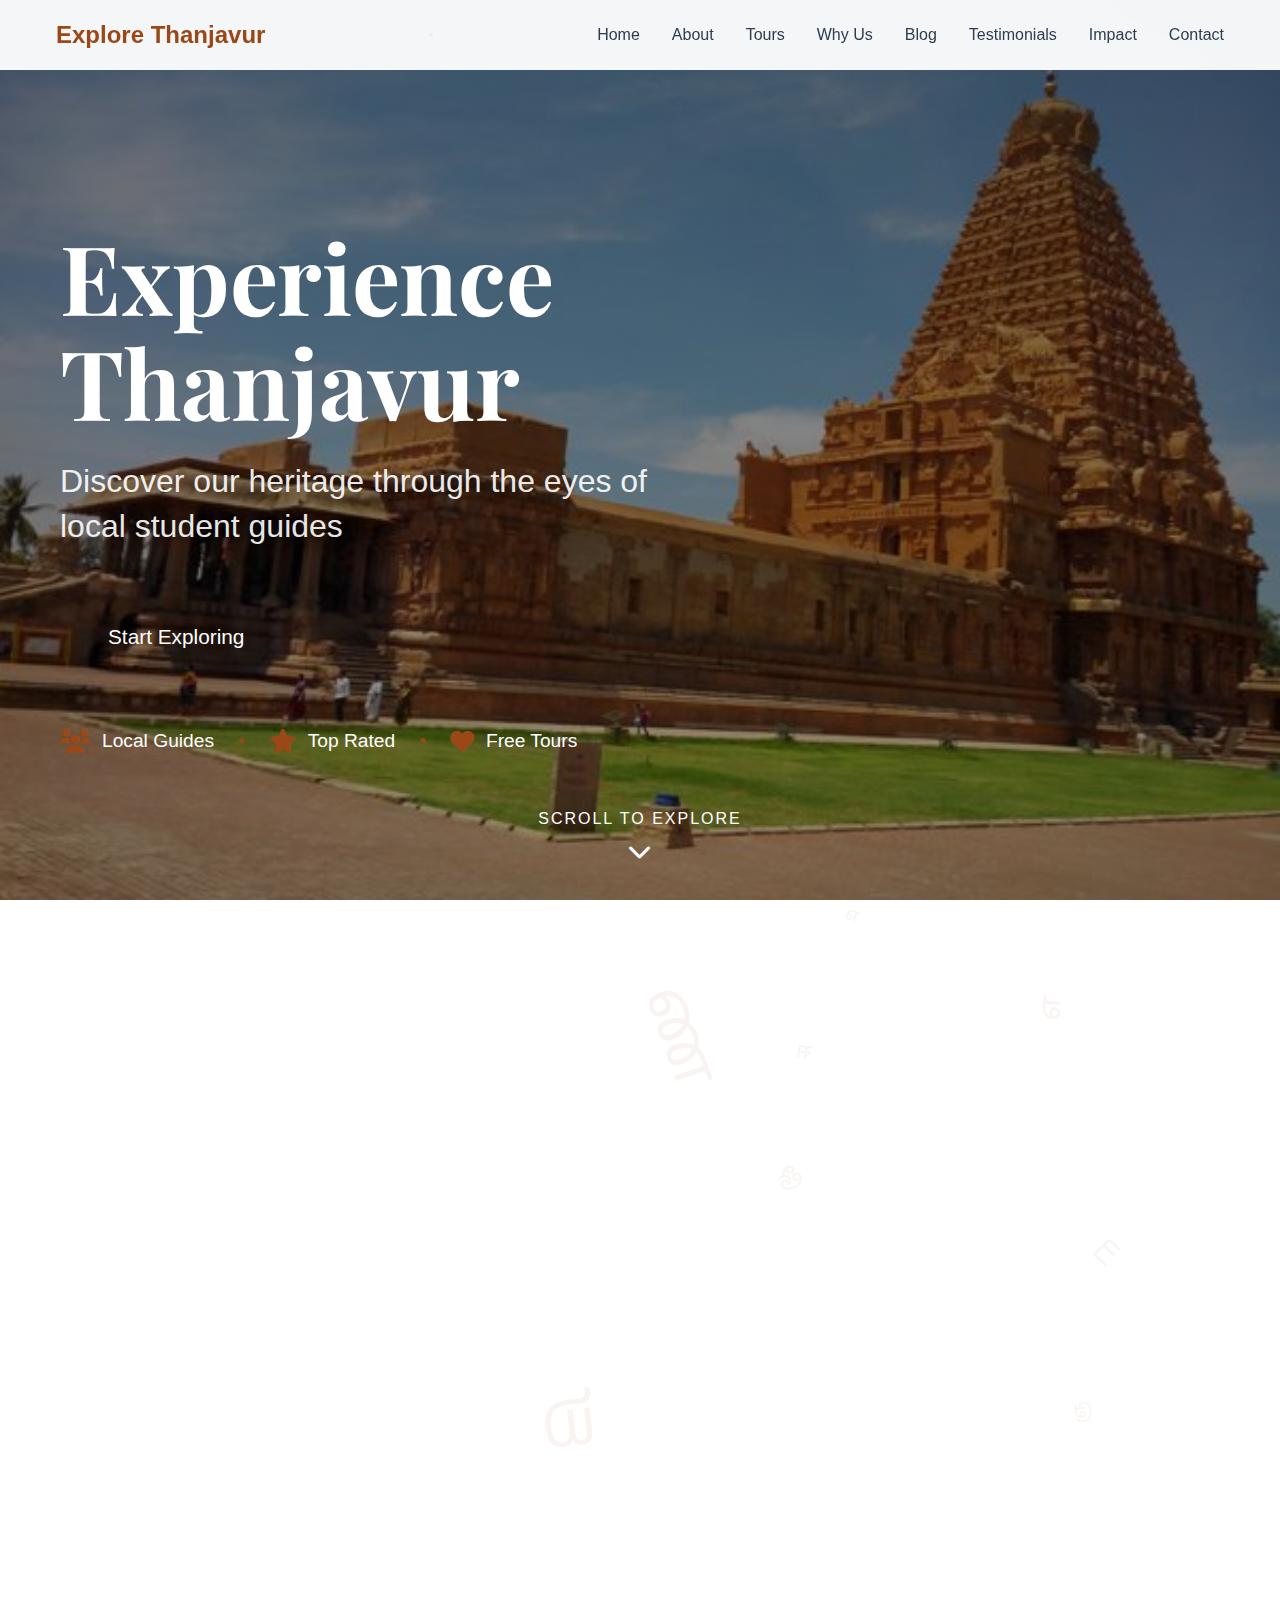
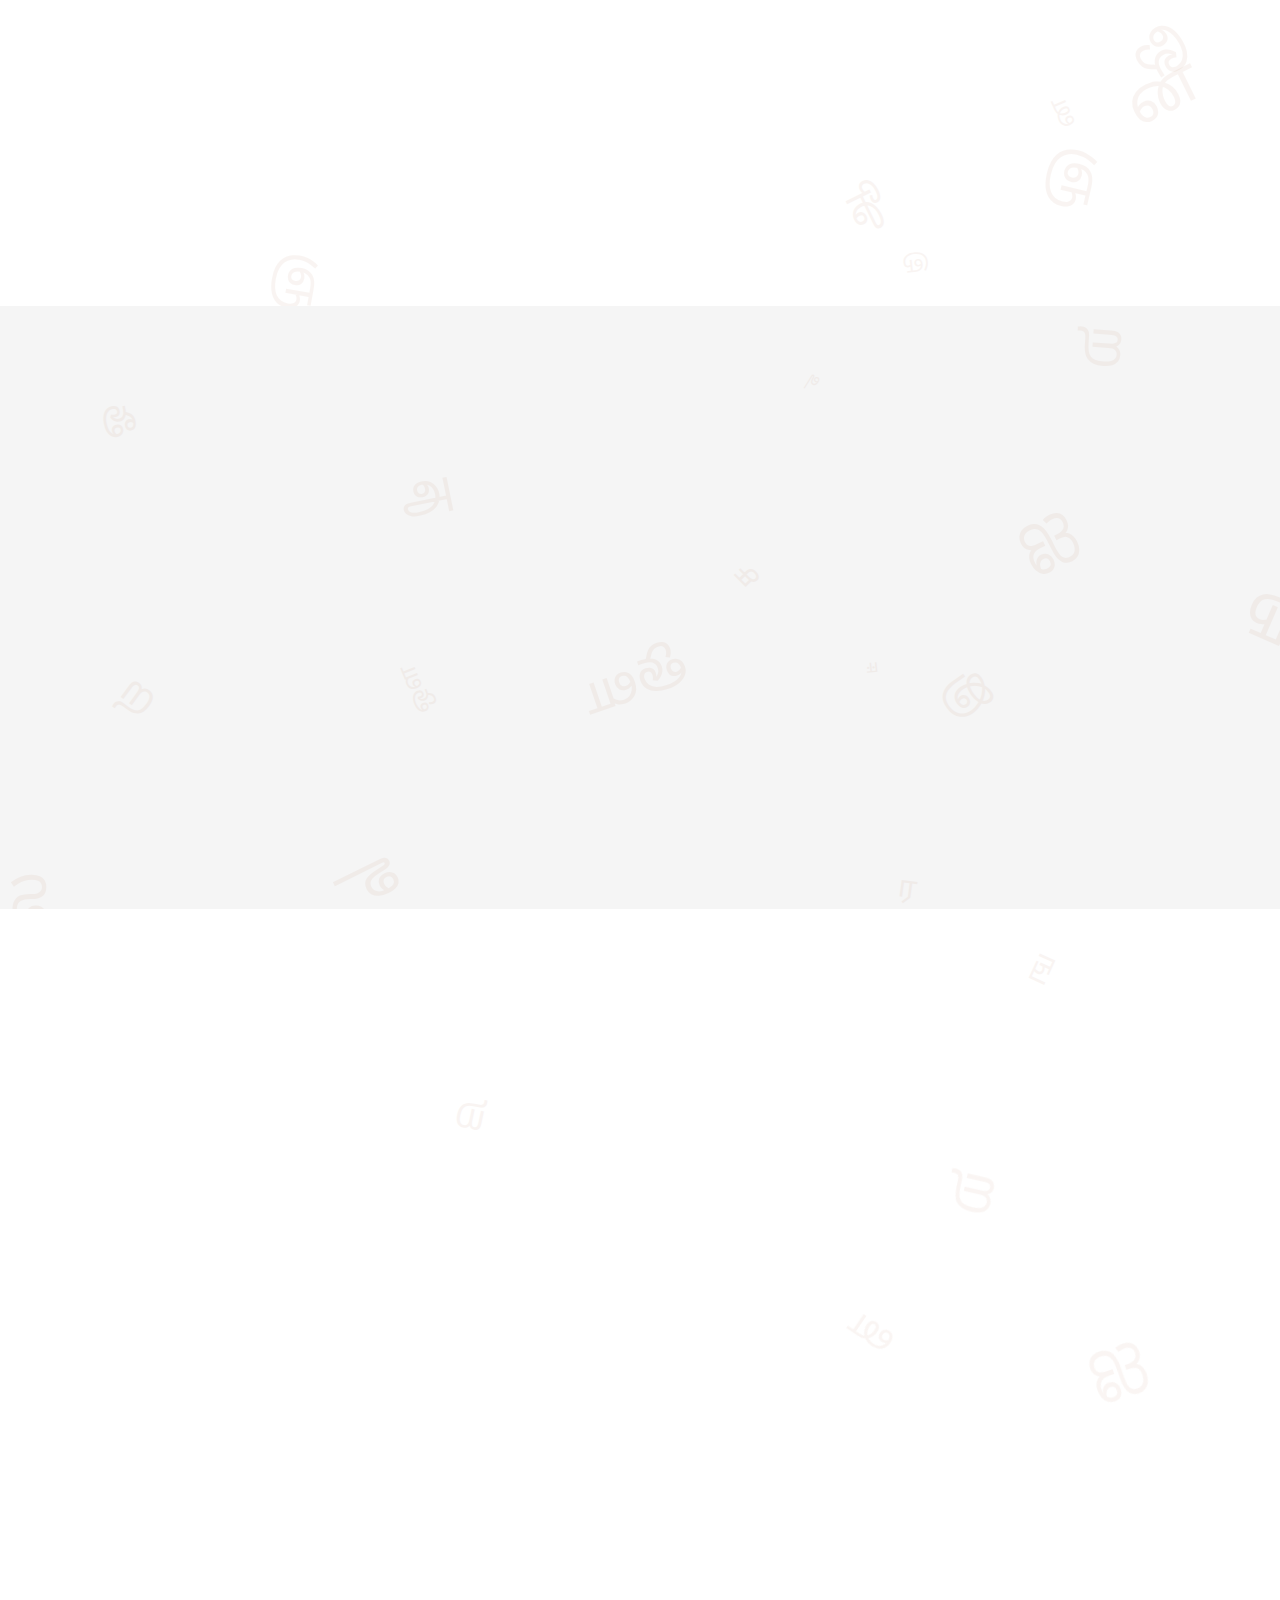
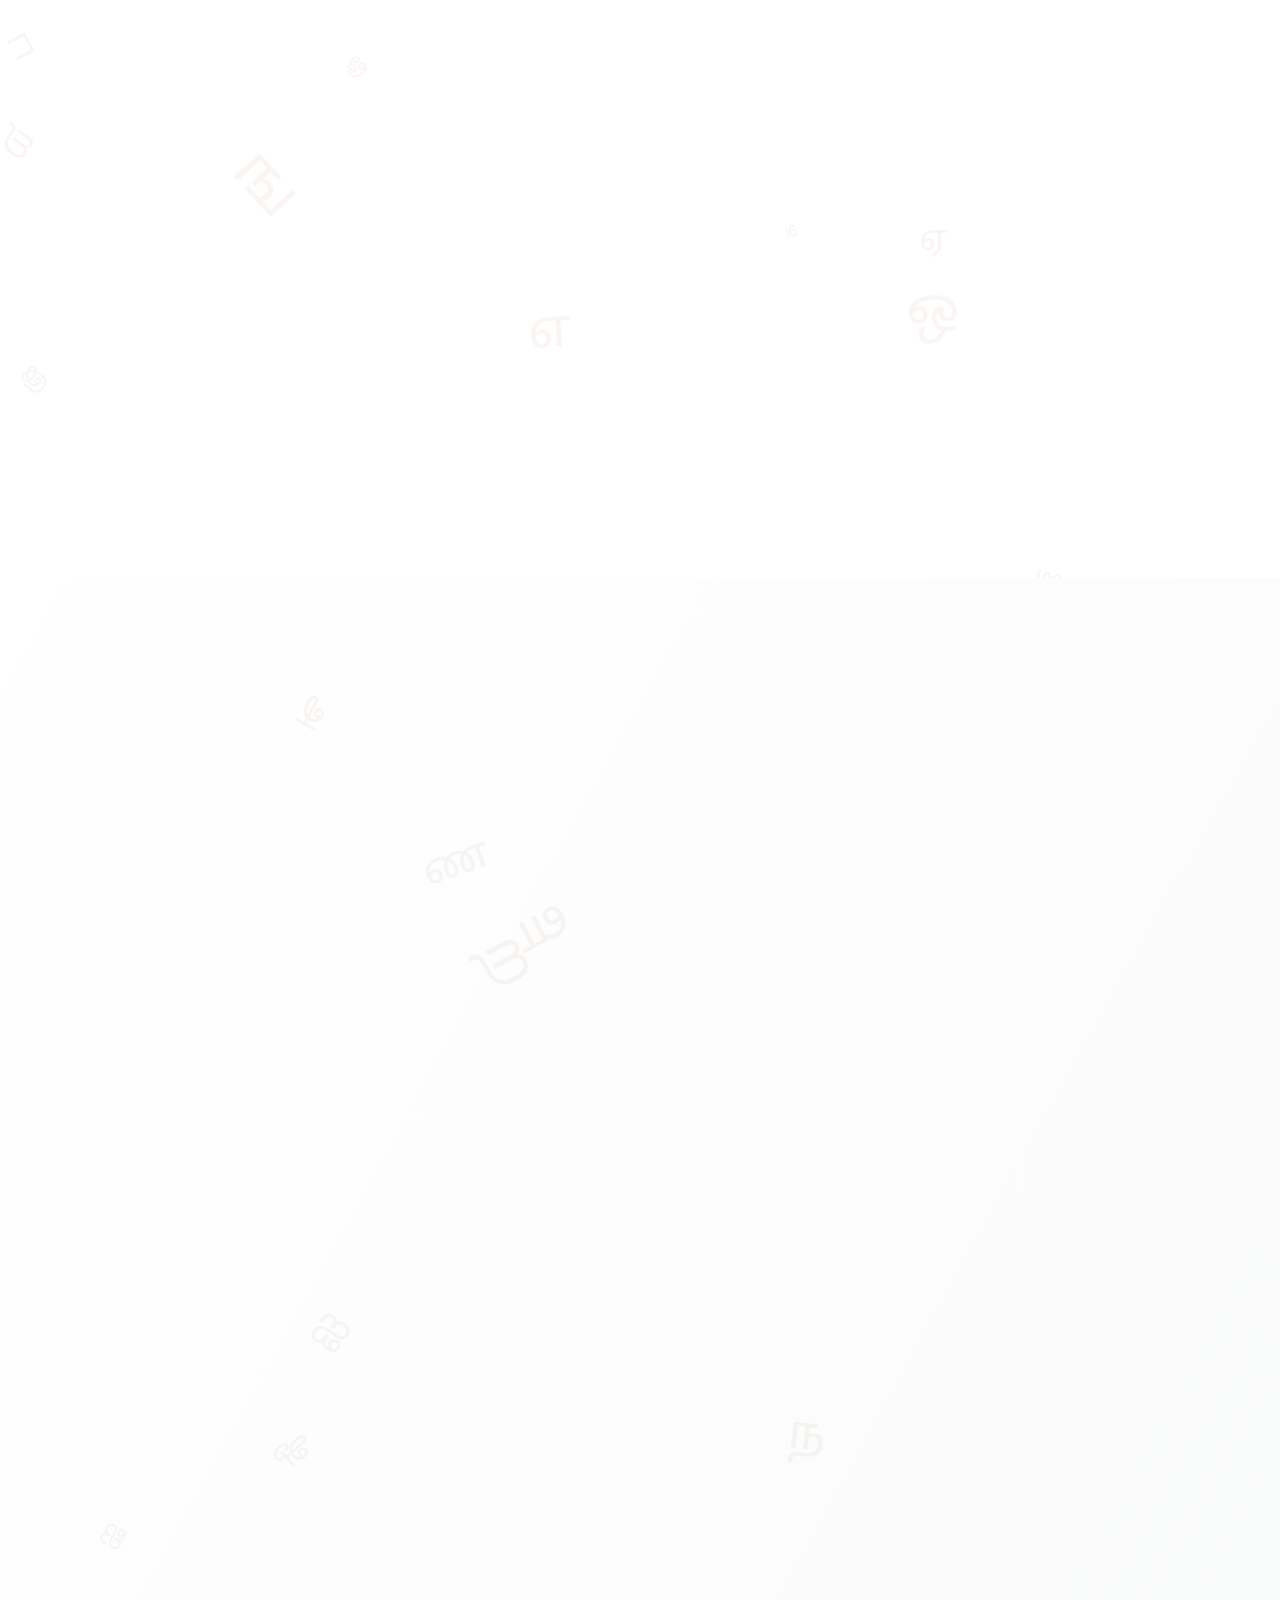
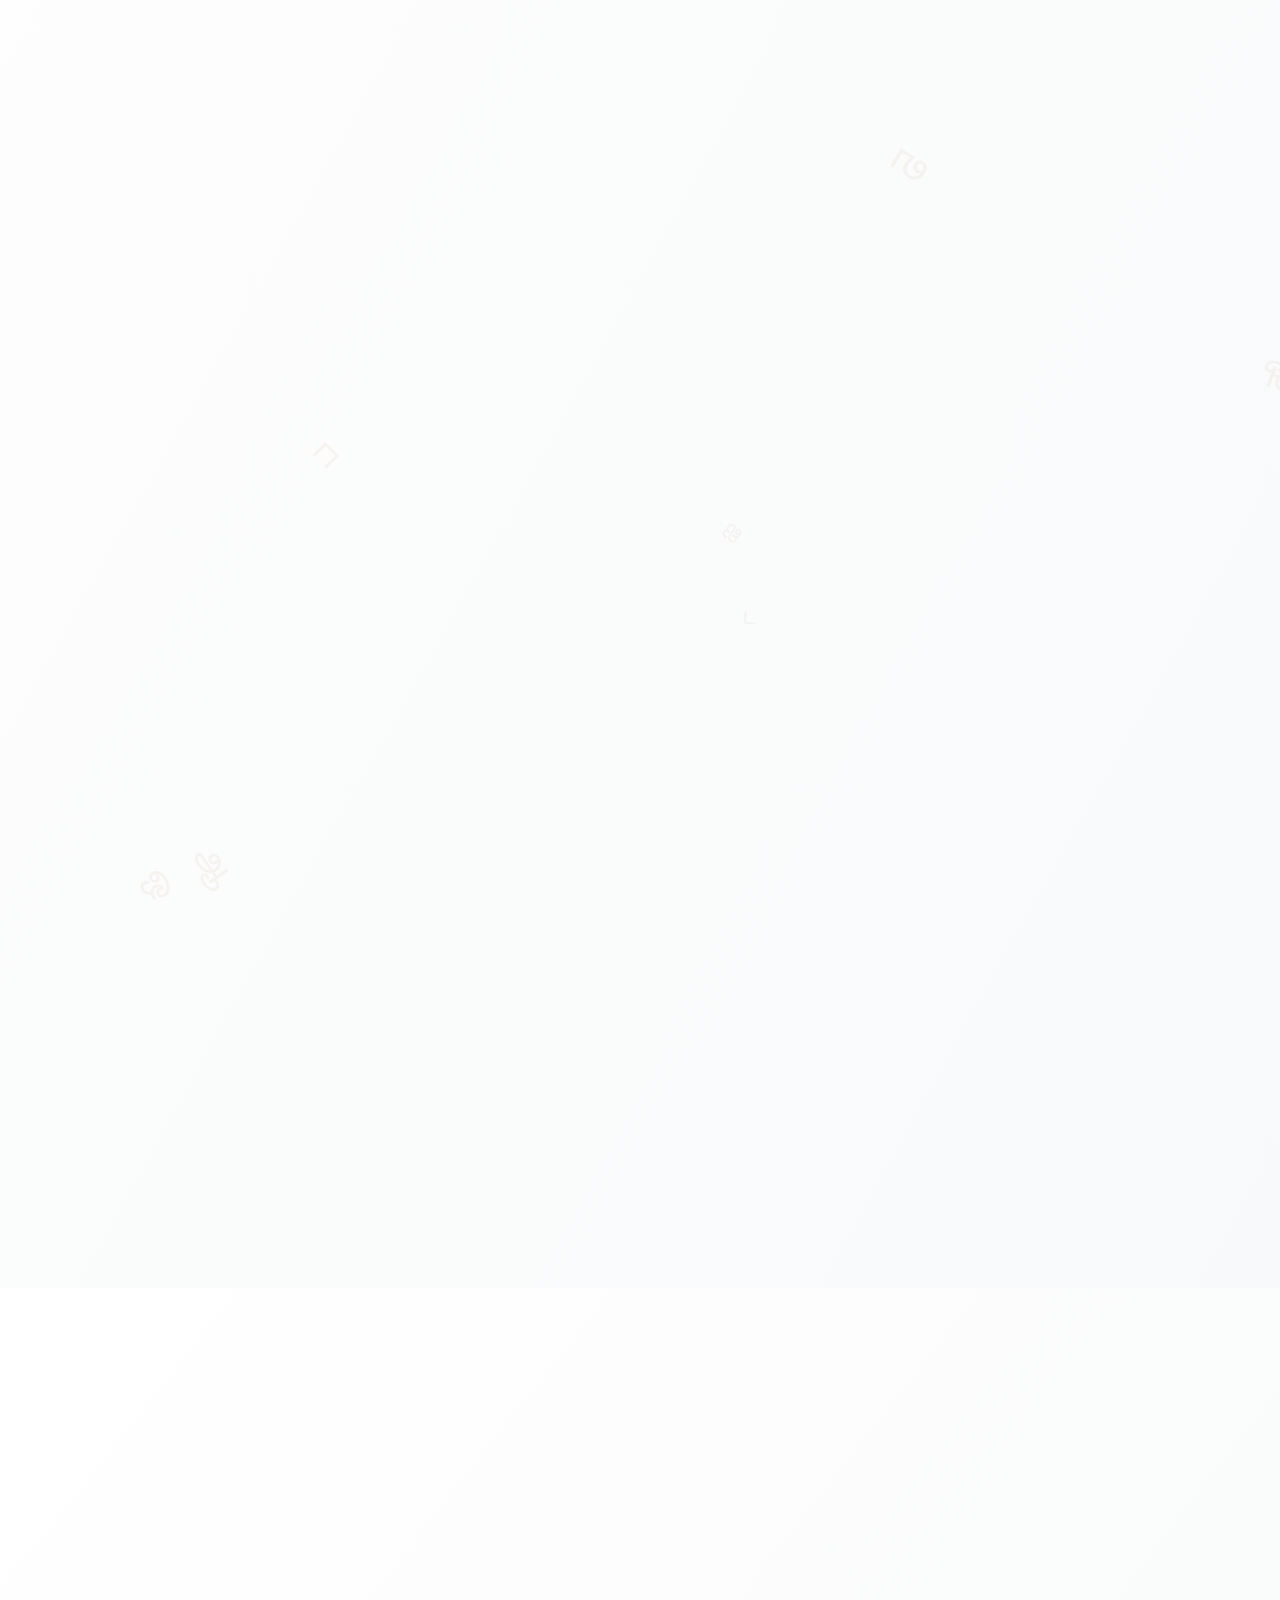
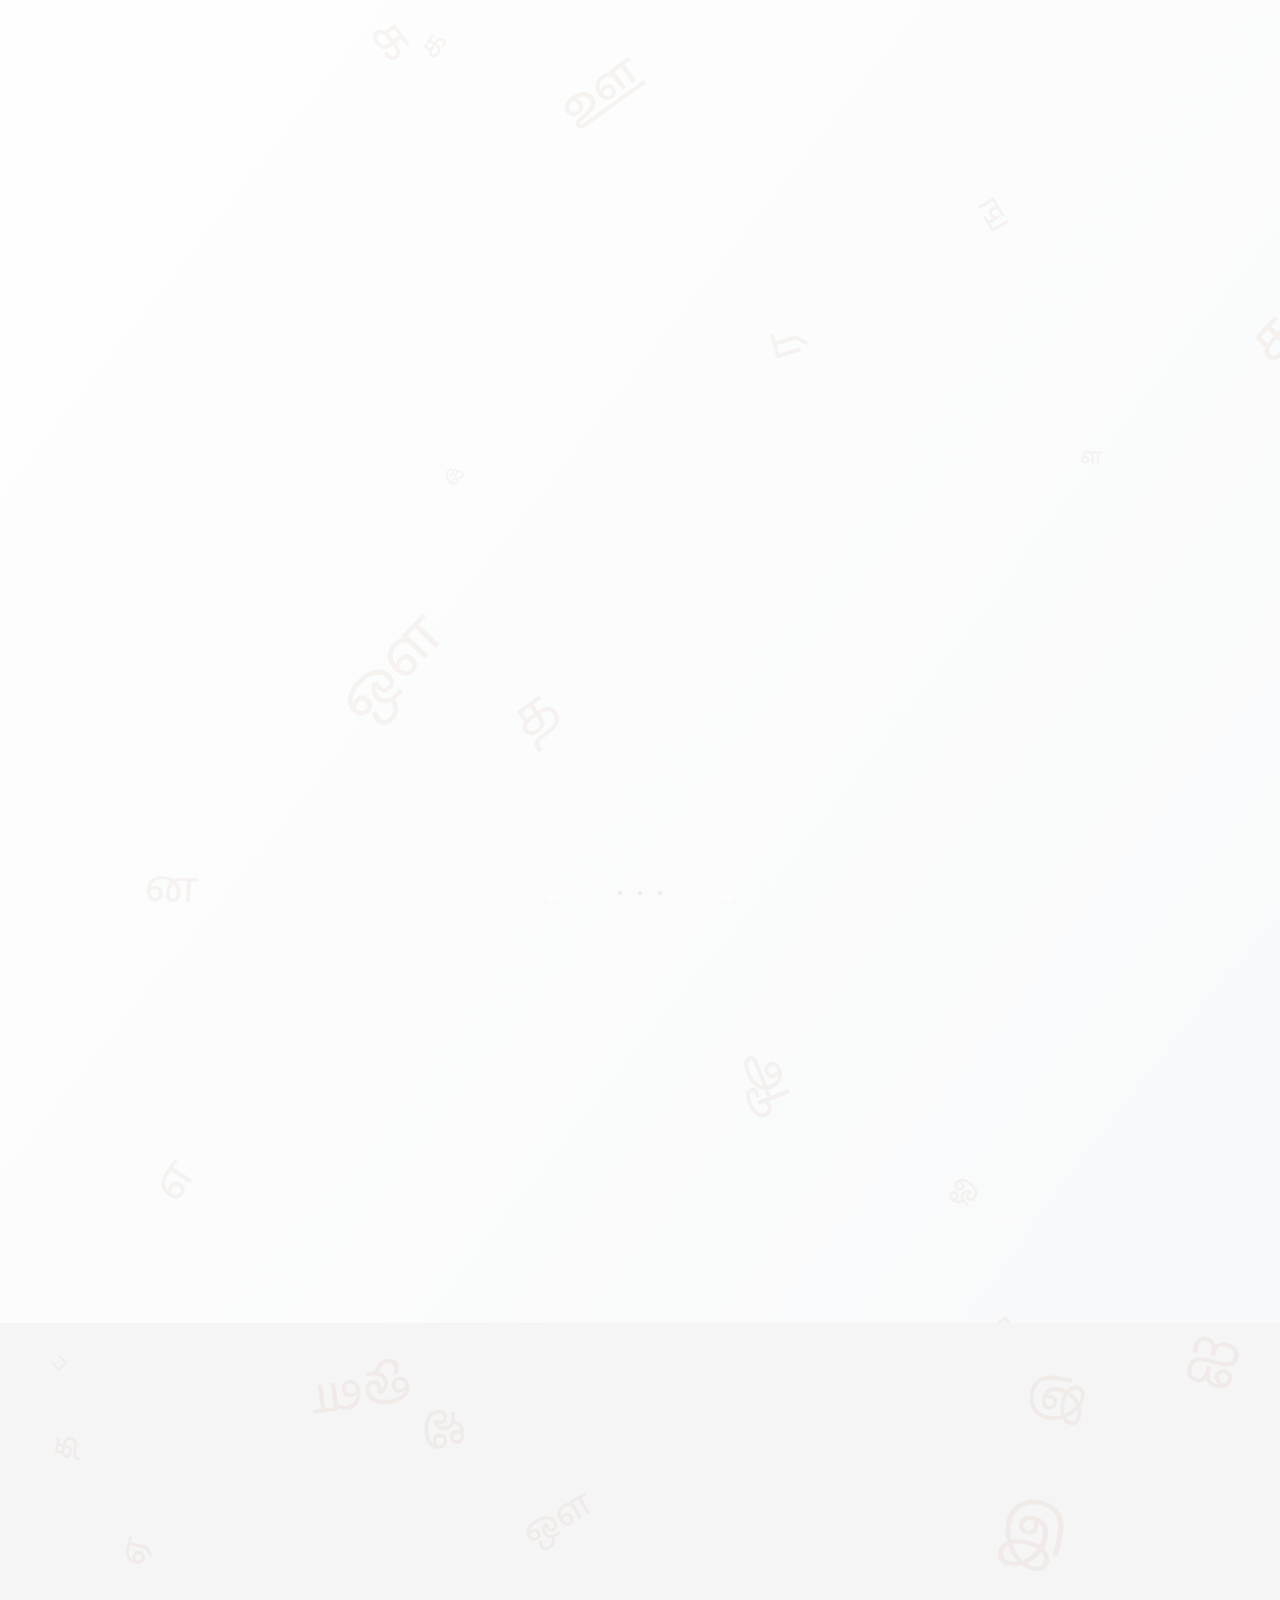
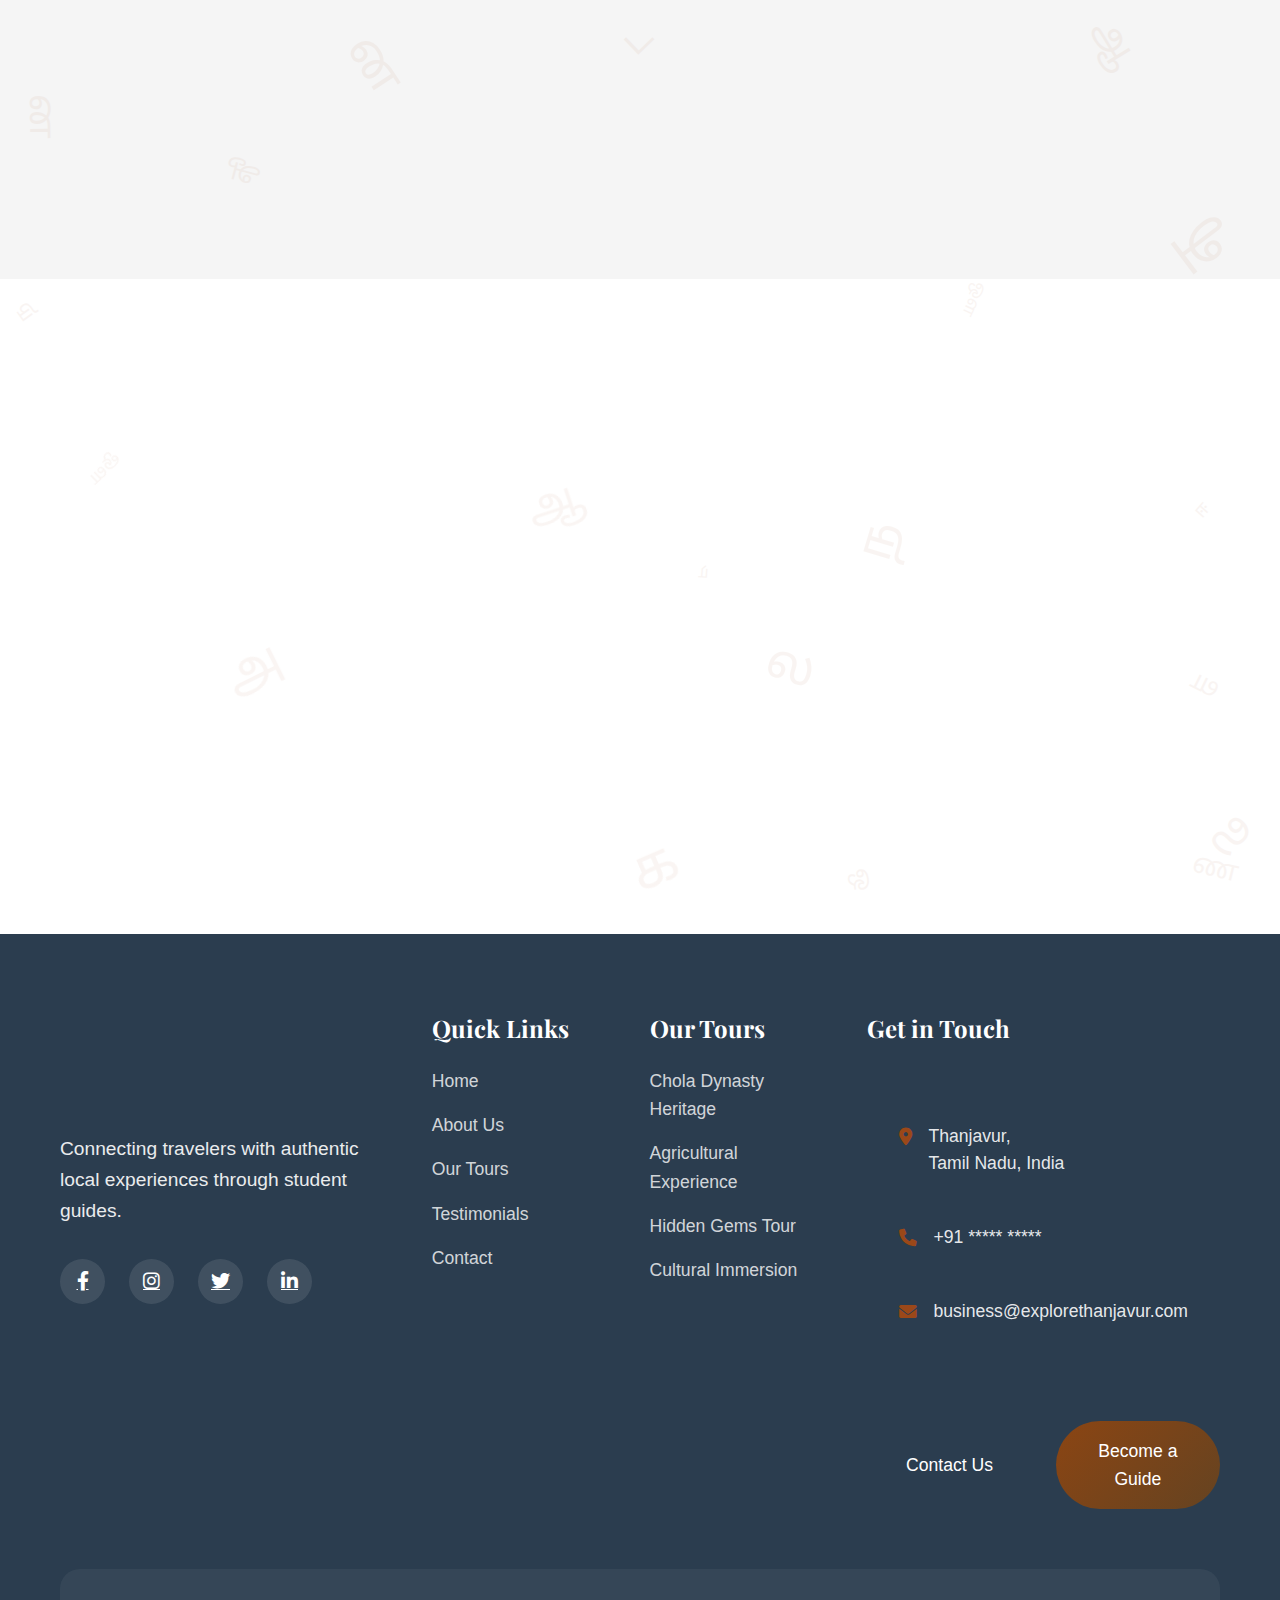
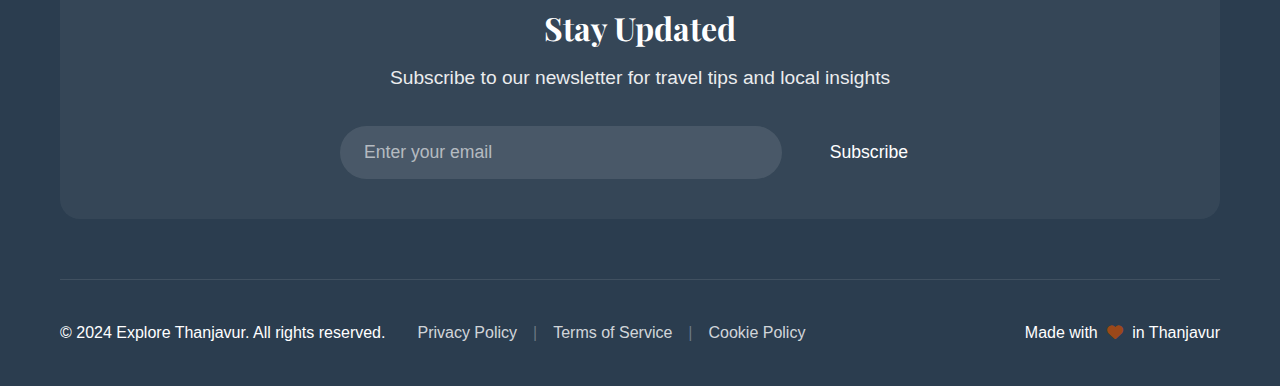
<file: index.html>
<!DOCTYPE html>
<html lang="en">
<head>
      <!-- Google tag (gtag.js) -->
<script async src="https://www.googletagmanager.com/gtag/js?id=G-V7WGFB5TKT"></script>
<script>
  window.dataLayer = window.dataLayer || [];
  function gtag(){dataLayer.push(arguments);}
  gtag('js', new Date());

  gtag('config', 'G-V7WGFB5TKT');
</script>
      <script async src="https://pagead2.googlesyndication.com/pagead/js/adsbygoogle.js?client=ca-pub-7992538619741531"
     crossorigin="anonymous"></script>
      <script async src="https://fundingchoicesmessages.google.com/i/pub-7992538619741531?ers=1"></script><script>(function() {function signalGooglefcPresent() {if (!window.frames['googlefcPresent']) {if (document.body) {const iframe = document.createElement('iframe'); iframe.style = 'width: 0; height: 0; border: none; z-index: -1000; left: -1000px; top: -1000px;'; iframe.style.display = 'none'; iframe.name = 'googlefcPresent'; document.body.appendChild(iframe);} else {setTimeout(signalGooglefcPresent, 0);}}}signalGooglefcPresent();})();</script>
    <meta charset="UTF-8">
    <meta name="viewport" content="width=device-width, initial-scale=1.0">
    <title>Explore Thanjavur - Discover the Hidden Heart of Tamil Nadu</title>
    <link rel="stylesheet" href="styles.css">
    <!-- Font Awesome for icons -->
    <link rel="stylesheet" href="https://cdnjs.cloudflare.com/ajax/libs/font-awesome/6.0.0/css/all.min.css">
    <link href="https://fonts.googleapis.com/css2?family=Noto+Sans+Tamil&display=swap" rel="stylesheet">
    <link href="https://fonts.googleapis.com/css2?family=Playfair+Display:wght@700&display=swap" rel="stylesheet">
    <link rel="icon" alt="Explore thanjavur" href="dp.jpg">

    <meta name="google-site-verification" content="vsxZynwB1NiPOMRlgaDL6Ctn1_foPAzLz8pPTpe60OA" />
      <head>
  <!-- Meta Tags for SEO -->
  <title>Explore Tanjavur – Local Cultural Experiences & Guided Tours</title>
  <meta name="description" content="Discover Tanjavur with local student guides. Experience cultural stories, traditional country living, and unique local attractions.">
  <meta name="keywords" content="Tanjavur tourism, cultural stories, local guides, traditional experiences, Tanjavur attractions">
  <meta name="author" content="ExploreTanjavur">
  <meta name="viewport" content="width=device-width, initial-scale=1.0">
  <meta name="google-adsense-account" content="ca-pub-7992538619741531">
            

  
  <!-- Open Graph Tags for Social Sharing -->
  <meta property="og:title" content="Explore Tanjavur – Local Cultural Experiences">
  <meta property="og:description" content="Connect with local student guides and discover Tanjavur's rich cultural heritage.">
  <meta property="og:image" content="https://exploretanjavur.com/images/share-image.jpg">
  <meta property="og:url" content="https://exploretanjavur.com">
  <meta property="og:type" content="website">
</head>
</head>
<body>
    <!-- Navigation -->
    <nav class="main-nav">
        <div class="nav-container">
            <div class="logo">Explore Thanjavur</div>
            <button class="mobile-menu-toggle" aria-label="Toggle menu">
                <span></span><span></span><span></span>
            </button>
            <ul class="nav-links">
                <li><a href="#home">Home</a></li>
                <li><a href="#about">About</a></li>
                <li><a href="#tours">Tours</a></li>
                <li><a href="#why-us">Why Us</a></li>
                <li><a href="blog.html">Blog</a></li>
                <li><a href="#testimonials">Testimonials</a></li>
                <li><a href="#impact">Impact</a></li>
                <li><a href="#contact">Contact</a></li>
            </ul>
        </div>
    </nav>

    <!-- Hero Section -->
    <section class="hero-section">
        <div class="hero-background">
            <div class="hero-overlay"></div>
            <img src="thanjavur-temple.jpeg" alt="Brihadeeswarar Temple in Tanjavur – A UNESCO World Heritage Site" class="hero-image">
        </div>

        <div class="container">
            <div class="hero-content">
                <div class="hero-text fade-up">
                    <h1>Experience<br>Thanjavur</h1>
                    <p class="hero-subtitle">Discover our heritage through the eyes of local student guides</p>
                    
                    <div class="hero-cta">
                        <a href="#tours" class="btn-primary">Start Exploring</a>
                    </div>

                    <div class="hero-highlights">
                        <div class="highlight">
                            <i class="fas fa-users"></i>
                            <span>Local Guides</span>
                        </div>
                        <span class="divider">•</span>
                        <div class="highlight">
                            <i class="fas fa-star"></i>
                            <span>Top Rated</span>
                        </div>
                        <span class="divider">•</span>
                        <div class="highlight">
                            <i class="fas fa-heart"></i>
                            <span>Free Tours</span>
                        </div>
                    </div>
                </div>
            </div>

            <div class="scroll-indicator">
                <span>Scroll to explore</span>
                <i class="fas fa-chevron-down"></i>
            </div>
        </div>
    </section>

    <!-- About Section -->
    <section id="about" class="section about-section">
        <div class="container">
            <!-- Simple Header -->
            <div class="about-header fade-up">
                <h2>Our Story</h2>
                <p class="lead-text">Where Heritage Meets Modern Storytelling</p>
            </div>

            <!-- Main Content -->
            <div class="about-content">
                <!-- Left Column -->
                <div class="about-text fade-up">
                    <p class="large-text">At Explore Thanjavur, we connect curious travelers with the rich, vibrant culture of Thanjavur through the lens of our youth.</p>
                    
                    <p class="main-text">Our volunteer guides, often college students and young locals, are eager to showcase their cultural heritage while gaining valuable global exposure.</p>
                </div>

                <!-- Right Column -->
                <div class="about-image fade-up">
                    <img src="guide.jpeg" alt="Local guide explaining temple architecture">
                </div>
            </div>

            <!-- Simple Stats -->
            <div class="about-stats fade-up">
                <div class="stat">
                    <span class="stat-number">500+</span>
                    <span class="stat-label">Student Guides</span>
                </div>
                <div class="stat">
                    <span class="stat-number">1000+</span>
                    <span class="stat-label">Cultural Tours</span>
                </div>
                <div class="stat">
                    <span class="stat-number">50+</span>
                    <span class="stat-label">Local Partners</span>
                </div>
            </div>
        </div>
    </section>

    <!-- Process Section -->
    <section id="process" class="section bg-light">
        <div class="container">
            <h2 class="section-title fade-up">Our Simple Process – Seamless and Rewarding for All</h2>
            <div class="process-steps">
                <div class="step fade-up">
                    <div class="step-icon">
                        <i class="fas fa-user-plus"></i>
                    </div>
                    <h3>Sign Up as a Tourist</h3>
                    <p>Register on our website, fill in your preferences, and tell us what kind of experience you're looking for.</p>
                </div>
                <div class="step fade-up">
                    <div class="step-icon">
                        <i class="fas fa-route"></i>
                    </div>
                    <h3>Get a Personalized Free Tour</h3>
                    <p>Your guide will take you off the beaten path to explore the true soul of Thanjavur.</p>
                </div>
                <div class="step fade-up">
                    <div class="step-icon">
                        <i class="fas fa-home"></i>
                    </div>
                    <h3>Experience Authenticity</h3>
                    <p>Visit paddy fields, stay at local farms, and immerse yourself in local cultures.</p>
                </div>
                <div class="step fade-up">
                    <div class="step-icon">
                        <i class="fas fa-hand-holding-heart"></i>
                    </div>
                    <h3>Support Local Economies</h3>
                    <p>Show your appreciation through tips, helping local youth gain confidence and experience.</p>
                </div>
            </div>
        </div>
    </section>

    <!-- Tours Section -->
    <section id="tours" class="section tours-section">
        <div class="container">
            <!-- Section Header -->
            <div class="tours-header fade-up">
                <h2>Your Free Journey Starts Here</h2>
                <p class="section-intro">Experience Thanjavur through unique, locally-guided tours</p>
            </div>

            <!-- Tours Grid -->
            <div class="tours-grid">
                <!-- Chola Dynasty Tour -->
                <div class="tour-card fade-up">
                    <div class="tour-image">
                        <img src="cholan.jpeg" alt="Chola Dynasty Heritage">
                        <div class="tour-tag">Heritage</div>
                    </div>
                    <div class="tour-content">
                        <h3>Chola Dynasty Heritage</h3>
                        <p>Explore ancient temples and royal monuments with stories passed down through generations.</p>
                        <ul class="tour-features">
                            <li><i class="fas fa-clock"></i> 4-5 hours</li>
                            <li><i class="fas fa-users"></i> Max 6 people</li>
                            <li><i class="fas fa-walking"></i> Moderate</li>
                        </ul>
                        <a href="#book" class="tour-link">Learn More <span>→</span></a>
                    </div>
                </div>

                <!-- Agricultural Experience -->
                <div class="tour-card fade-up">
                    <div class="tour-image">
                        <img src="farm.jpeg" alt="Agricultural Experience">
                        <div class="tour-tag">Rural Life</div>
                    </div>
                    <div class="tour-content">
                        <h3>Agricultural Experience</h3>
                        <p>Immerse yourself in farm life, traditional practices, and the rhythm of rural Thanjavur.</p>
                        <ul class="tour-features">
                            <li><i class="fas fa-clock"></i> Full day</li>
                            <li><i class="fas fa-users"></i> Max 4 people</li>
                            <li><i class="fas fa-sun"></i> Outdoor</li>
                        </ul>
                        <a href="#book" class="tour-link">Learn More <span>→</span></a>
                    </div>
                </div>

                <!-- Hidden Gems -->
                <div class="tour-card fade-up">
                    <div class="tour-image">
                        <img src="Kallanai.jpeg" alt="Hidden Gems">
                        <div class="tour-tag">Local Secrets</div>
                    </div>
                    <div class="tour-content">
                        <h3>Hidden Gems of Thanjavur</h3>
                        <p>Discover secret spots, local markets, and untold stories of the city's quiet corners.</p>
                        <ul class="tour-features">
                            <li><i class="fas fa-clock"></i> 3-4 hours</li>
                            <li><i class="fas fa-users"></i> Max 4 people</li>
                            <li><i class="fas fa-map-marked"></i> Off-beat</li>
                        </ul>
                        <a href="#book" class="tour-link">Learn More <span>→</span></a>
                    </div>
                </div>
            </div>

            <!-- Tours Footer -->
            <div class="tours-footer fade-up">
                <p class="tours-note">All tours are free. Show appreciation through tips to support our student guides.</p>
                <a href="#contact" class="btn-custom">Book Your Experience</a>
            </div>
        </div>
    </section>

    <!-- Why Choose Us Section -->
    <section id="why-us" class="section why-us-section">
        <div class="container">
            <!-- Section Header -->
            <div class="why-us-header fade-up">
                <h2>Real Experiences,<br>Real Connections</h2>
                <p class="header-intro">More than just tours, we create lasting memories and meaningful relationships</p>
            </div>

            <!-- Features Grid -->
            <div class="features-grid">
                <!-- Feature 1 -->
                <div class="feature-card fade-up">
                    <div class="feature-icon">
                        <i class="fas fa-users"></i>
                    </div>
                    <h3>Empowering Local Youth</h3>
                    <p>Our volunteer guides are young ambassadors of Thanjavur's heritage, gaining confidence and global exposure while sharing their culture.</p>
                    <div class="feature-stat">
                        <span class="stat-value">500+</span>
                        <span class="stat-label">Active Student Guides</span>
                    </div>
                </div>

                <!-- Feature 2 -->
                <div class="feature-card fade-up">
                    <div class="feature-icon">
                        <i class="fas fa-compass"></i>
                    </div>
                    <h3>Authentic Experiences</h3>
                    <p>Skip the tourist traps. Our tours offer genuine immersion into local life, traditions, and hidden gems known only to residents.</p>
                    <div class="feature-stat">
                        <span class="stat-value">100%</span>
                        <span class="stat-label">Local Authenticity</span>
                    </div>
                </div>

                <!-- Feature 3 -->
                <div class="feature-card fade-up">
                    <div class="feature-icon">
                        <i class="fas fa-heart"></i>
                    </div>
                    <h3>Community Support</h3>
                    <p>Every tour contributes directly to the local economy, empowering our guides and supporting local businesses.</p>
                    <div class="feature-stat">
                        <span class="stat-value">1000+</span>
                        <span class="stat-label">Community Members Impacted</span>
                    </div>
                </div>

                <!-- Feature 4 -->
                <div class="feature-card fade-up">
                    <div class="feature-icon">
                        <i class="fas fa-gift"></i>
                    </div>
                    <h3>Free Tours, Fair Tips</h3>
                    <p>Our tours are free, with voluntary tips ensuring fair compensation for our dedicated guides.</p>
                    <div class="feature-stat">
                        <span class="stat-value">4.9★</span>
                        <span class="stat-label">Average Tour Rating</span>
                    </div>
                </div>
            </div>

            <!-- Call to Action -->
            <div class="why-us-cta fade-up">
                <h3>Ready to Experience Thanjavur?</h3>
                <a href="https://docs.google.com/forms/d/e/1FAIpQLSeanXDlu7fGoaytKvc5px3vGwAb0eW89IOC7dfKWchKXUhxOQ/viewform?usp=sharing" class="cta-button">Start Your Journey</a>
            </div>
        </div>
    </section>

    <!-- Testimonials Section -->
    <section id="testimonials" class="section testimonials-section">
        <div class="container">
            <!-- Section Header -->
            <div class="testimonials-header fade-up">
                <h2>Traveler Stories</h2>
                <p class="header-intro">Authentic experiences shared by our guests</p>
            </div>

            <!-- Testimonials Slider -->
            <div class="testimonials-wrapper">
                <div class="testimonials-slider">
                    <!-- Testimonial 1 -->
                    <div class="testimonial-card fade-up">
                        <div class="testimonial-image">
                            <img src="jane.jpeg" alt="Jane M.">
                        </div>
                        <div class="testimonial-content">
                            <div class="rating">★★★★★</div>
                            <blockquote>
                                "The best experience I've ever had! The local guide made me feel like I was part of the family. 
                                Exploring hidden spots and learning about local farming was unforgettable!"
                            </blockquote>
                            <div class="testimonial-author">
                                <h4>Jane Mitchell</h4>
                                <p>from USA</p>
                            </div>
                        </div>
                    </div>

                    <!-- Testimonial 2 -->
                    <div class="testimonial-card fade-up">
                        <div class="testimonial-image">
                            <img src="uk.jpeg" alt="Mark T.">
                        </div>
                        <div class="testimonial-content">
                            <div class="rating">★★★★★</div>
                            <blockquote>
                                "I never expected such an intimate tour experience. The connection with the local 
                                people and culture was beyond what I had hoped for."
                            </blockquote>
                            <div class="testimonial-author">
                                <h4>Mark Thompson</h4>
                                <p>from UK</p>
                            </div>
                        </div>
                    </div>

                    <!-- Testimonial 3 -->
                    <div class="testimonial-card fade-up">
                        <div class="testimonial-image">
                            <img src="linda.jpeg" alt="Linda W.">
                        </div>
                        <div class="testimonial-content">
                            <div class="rating">★★★★★</div>
                            <blockquote>
                                "The Chola heritage tour was fascinating! My guide made history come alive 
                                in such an engaging way."
                            </blockquote>
                            <div class="testimonial-author">
                                <h4>Linda Weber</h4>
                                <p>from Germany</p>
                            </div>
                        </div>
                    </div>
                </div>

                <!-- Slider Controls -->
                <div class="slider-controls">
                    <button class="prev-btn" aria-label="Previous testimonial">←</button>
                    <div class="slider-dots"></div>
                    <button class="next-btn" aria-label="Next testimonial">→</button>
                </div>
            </div>

            <!-- Trust Banner -->
            <div class="trust-banner fade-up">
                <div class="trust-item">
                    <span class="trust-number">4.8</span>
                    <p>Average Rating</p>
                </div>
                <div class="trust-item">
                    <span class="trust-number">100+</span>
                    <p>Happy Travelers</p>
                </div>
                <div class="trust-item">
                    <span class="trust-number">100%</span>
                    <p>Authentic Reviews</p>
                </div>
            </div>
        </div>
    </section>

    <!-- Impact Section -->
    <section id="impact" class="section bg-light">
        <div class="container">
            <h2 class="section-title fade-up">Making a Difference, One Tour at a Time</h2>
            <div class="impact-content">
                <div class="impact-text fade-up">
                    <p>At Explore Thanjavur, we don't just offer tours—we offer opportunities for growth and connection.</p>
                    <p>Each of our local youth guides gets a chance to step out of their comfort zone, interact with tourists, and share their heritage with the world.</p>
                </div>
                <div class="impact-stats fade-up">
                    <div class="stat-card">
                        <span class="stat-number">50+</span>
                        <span class="stat-label">Local Guides Empowered</span>
                    </div>
                    <div class="stat-card">
                        <span class="stat-number">200+</span>
                        <span class="stat-label">Happy Tourists</span>
                    </div>
                    <div class="stat-card">
                        <span class="stat-number">50+</span>
                        <span class="stat-label">Local Partnerships</span>
                    </div>
                </div>
            </div>
        </div>
    </section>

    <!-- Contact Section -->
    <section id="contact" class="section">
        <div class="container">
            <h2 class="section-title fade-up">Get In Touch</h2>
            <div class="contact-wrapper">
                <form class="contact-form fade-up">
                    <div class="form-group">
                        <input type="text" id="name" required>
                        <label for="name">Your Name</label>
                    </div>
                    <div class="form-group">
                        <input type="email" id="email" required>
                        <label for="email">Your Email</label>
                    </div>
                    <div class="form-group">
                        <textarea id="message" required></textarea>
                        <label for="message">Your Message</label>
                    </div>
                    <button type="submit" class="btn primary">Send Message</button>
                </form>
                <div class="contact-info fade-up">
                    <div class="info-item">
                        <i class="fas fa-envelope"></i>
                        <p>business@explorethanjavur.com</p>
                    </div>
                    <div class="info-item">
                        <i class="fas fa-phone"></i>
                        <p>+91 ***** *****</p>
                    </div>
                    <div class="info-item">
                        <i class="fas fa-map-marker-alt"></i>
                        <p>Thanjavur, Tamil Nadu, India</p>
                    </div>
                </div>
            </div>
        </div>
    </section>

    <!-- Footer Section -->
    <footer class="main-footer">
        <div class="container">
            <!-- Footer Top -->
            <div class="footer-top">
                <div class="footer-brand">
                    <h2>Explore Thanjavur</h2>
                    <p class="brand-desc">Connecting travelers with authentic local experiences through student guides.</p>
                    <div class="social-links">
                        <a href="#" aria-label="Facebook"><i class="fab fa-facebook-f"></i></a>
                        <a href="https://www.instagram.com/explore.thanjavur/" aria-label="Instagram"><i class="fab fa-instagram"></i></a>
                        <a href="#" aria-label="Twitter"><i class="fab fa-twitter"></i></a>
                        <a href="#" aria-label="LinkedIn"><i class="fab fa-linkedin-in"></i></a>
                    </div>
                </div>

                <div class="footer-links">
                    <h3>Quick Links</h3>
                    <ul>
                        <li><a href="#home">Home</a></li>
                        <li><a href="#about">About Us</a></li>
                        <li><a href="#tours">Our Tours</a></li>
                        <li><a href="#testimonials">Testimonials</a></li>
                        <li><a href="#contact">Contact</a></li>
                    </ul>
                </div>

                <div class="footer-tours">
                    <h3>Our Tours</h3>
                    <ul>
                        <li><a href="#heritage">Chola Dynasty Heritage</a></li>
                        <li><a href="#agriculture">Agricultural Experience</a></li>
                        <li><a href="#hidden">Hidden Gems Tour</a></li>
                        <li><a href="#cultural">Cultural Immersion</a></li>
                    </ul>
                </div>

                <div class="footer-contact">
                    <h3>Get in Touch</h3>
                    <ul class="contact-info">
                        <li>
                            <i class="fas fa-map-marker-alt"></i>
                            <span>Thanjavur,<br>Tamil Nadu, India</span>
                        </li>
                        <li>
                            <i class="fas fa-phone"></i>
                            <span>+91 ***** ***** </span>
                        </li>
                        <li>
                            <i class="fas fa-envelope"></i>
                            <span> business@explorethanjavur.com</span>
                        </li>
                    </ul>
                    <div class="contact-buttons">
                        <a href="#contact" class="contact-btn">Contact Us</a>
                        <a href="https://docs.google.com/forms/d/e/1FAIpQLSf6WVMUJZgfmhHkUw4qZqF8x1ULE3CIUReUegNWYp9VcQjPYw/viewform?usp=sharing" class="guide-btn">Become a Guide</a>
                    </div>
                </div>
            </div>

            <!-- Newsletter -->
            <div class="footer-newsletter">
                <h3>Stay Updated</h3>
                <p>Subscribe to our newsletter for travel tips and local insights</p>
                <form class="newsletter-form">
                    <input type="email" placeholder="Enter your email" required>
                    <button type="submit">Subscribe</button>
                </form>
            </div>

            <!-- Footer Bottom -->
            <div class="footer-bottom">
                <div class="footer-info">
                    <p>&copy; 2024 Explore Thanjavur. All rights reserved.</p>
                    <div class="footer-legal">
                        <a href="#">Privacy Policy</a>
                        <span class="separator">|</span>
                        <a href="#">Terms of Service</a>
                        <span class="separator">|</span>
                        <a href="#">Cookie Policy</a>
                    </div>
                </div>
                <div class="footer-credit">
                    <p>Made with <i class="fas fa-heart"></i> in Thanjavur</p>
                </div>
            </div>
        </div>
    </footer>

    <script src="script.js"></script>
</body>
</html>
</file>
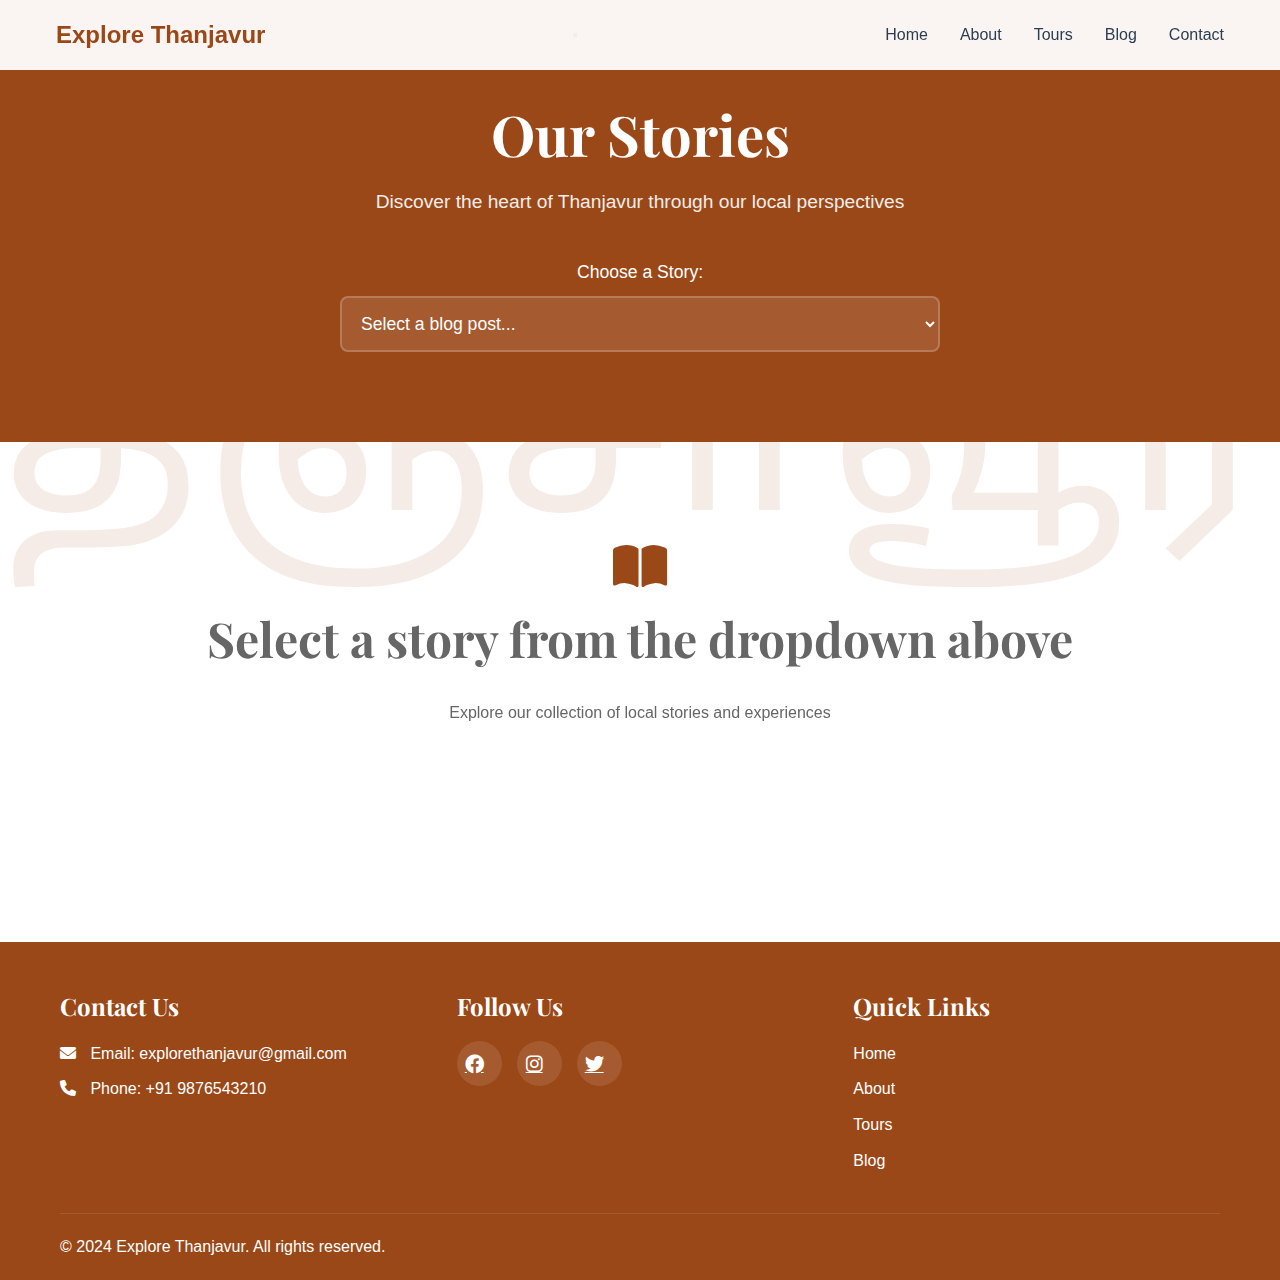
<file: blog.html>
<!DOCTYPE html>
<html lang="en">
<head>
    <!-- Google tag (gtag.js) -->
    <script async src="https://www.googletagmanager.com/gtag/js?id=G-V7WGFB5TKT"></script>
    <script>
        window.dataLayer = window.dataLayer || [];
        function gtag(){dataLayer.push(arguments);}
        gtag('js', new Date());
        gtag('config', 'G-V7WGFB5TKT');
    </script>
    <meta charset="UTF-8">
    <meta name="viewport" content="width=device-width, initial-scale=1.0">
    <title>Explore Thanjavur - Blog</title>
    <link rel="stylesheet" href="styles.css">
    <link rel="stylesheet" href="blog-styles.css">
    <link rel="stylesheet" href="https://cdnjs.cloudflare.com/ajax/libs/font-awesome/6.0.0/css/all.min.css">
    <link href="https://fonts.googleapis.com/css2?family=Noto+Sans+Tamil&display=swap" rel="stylesheet">
    <link href="https://fonts.googleapis.com/css2?family=Playfair+Display:wght@700&display=swap" rel="stylesheet">
    <link rel="shortcut icon" type="image/jpg" href="./assets/images/dp.jpg">
</head>
<body>
    <!-- Add this right after body tag -->
    <div class="tamil-letters">
        <div class="letter">த</div>
        <div class="letter">ஞ்</div>
        <div class="letter">சா</div>
        <div class="letter">வூ</div>
        <div class="letter">ர்</div>
    </div>

    <!-- Navigation (same as index.html) -->
    <nav class="main-nav">
        <div class="nav-container">
            <div class="logo">Explore Thanjavur</div>
            <button class="mobile-menu-toggle" aria-label="Toggle menu">
                <span></span><span></span><span></span>
            </button>
            <ul class="nav-links">
                <li><a href="index.html">Home</a></li>
                <li><a href="index.html#about">About</a></li>
                <li><a href="index.html#tours">Tours</a></li>
                <li><a href="blog.html" class="active">Blog</a></li>
                <li><a href="index.html#contact">Contact</a></li>
            </ul>
        </div>
    </nav>

    <!-- Blog Header Section -->
    <section class="blog-header">
        <div class="container">
            <h1 class="fade-up">Our Stories</h1>
            <p class="subtitle fade-up">Discover the heart of Thanjavur through our local perspectives</p>
            
            <!-- Blog Selection -->
            <div class="blog-selector fade-up">
                <label for="blog-select">Choose a Story:</label>
                <select id="blog-select" onchange="loadBlog(this.value)">
                    <option value="">Select a blog post...</option>
                    <!-- Add your blog posts here -->
                    <option value="blog1">Why Visit Thanjavur?</option>
                    <option value="blog2">A Day in the Life of a Thanjavur Farmer</option>
                    <option value="blog3">The Art of Bronze Casting</option>
                </select>
            </div>
        </div>
    </section>

    <!-- Blog Content Section -->
    <section class="blog-content">
        <div class="container">
            <!-- Blog Post Container -->
            <div id="blog-container" class="fade-up">
                <!-- Default Message -->
                <div class="default-message">
                    <i class="fas fa-book-open"></i>
                    <h2>Select a story from the dropdown above</h2>
                    <p>Explore our collection of local stories and experiences</p>
                </div>
                
                <!-- Blog posts will be loaded here dynamically -->
            </div>
        </div>
    </section>

    <!-- Replace the footer section with this -->
    <footer class="main-footer">
        <div class="container">
            <div class="footer-content">
                <div class="footer-section">
                    <h3>Contact Us</h3>
                    <p><i class="fas fa-envelope"></i> Email: explorethanjavur@gmail.com</p>
                    <p><i class="fas fa-phone"></i> Phone: +91 9876543210</p>
                </div>
                <div class="footer-section">
                    <h3>Follow Us</h3>
                    <div class="social-links">
                        <a href="#" class="social-link"><i class="fab fa-facebook"></i></a>
                        <a href="#" class="social-link"><i class="fab fa-instagram"></i></a>
                        <a href="#" class="social-link"><i class="fab fa-twitter"></i></a>
                    </div>
                </div>
                <div class="footer-section">
                    <h3>Quick Links</h3>
                    <ul>
                        <li><a href="index.html">Home</a></li>
                        <li><a href="index.html#about">About</a></li>
                        <li><a href="index.html#tours">Tours</a></li>
                        <li><a href="blog.html">Blog</a></li>
                    </ul>
                </div>
            </div>
            <div class="footer-bottom">
                <p>&copy; 2024 Explore Thanjavur. All rights reserved.</p>
            </div>
        </div>
    </footer>

    <script src="script.js"></script>
    <script>
        const blogs = {
            blog1: {
                title: "Thanjavur: The Timeless Kingdom That Awaits You",
                date: "Feb 15, 2024",
                author: "Local Guide",
                content: `
                    <img src="./assets/images/hidden-temple.jpg" alt="Hidden Temple">
                    
                    <div class="blog-intro">
                        <p>Deep in the heart of Tamil Nadu lies a city that isn’t just a place but an experience—a grand narrative carved in stone, set to the rhythm of classical music, and flavored with a culinary tradition older than recorded history. Welcome to Thanjavur, a city that has been the cradle of South Indian culture, art, and spirituality for over a thousand years.


</p>
                    </div>

                    <div class="blog-section">
                        <h3>Why Visit Thanjavur?</h3>
                        <p>While many travelers seek beaches, mountains, or metropolitan adventures, Thanjavur offers something different—something richer. It is a living museum where ancient traditions blend seamlessly with the present. Here are 10 irresistible reasons why this hidden gem in Tamil Nadu should be on your bucket list:</p>
                        <img src="./assets/images/pathways.jpg" alt="Ancient Pathways">
                    </div>

                    <div class="blog-section">
                        <h3>1. Witness the Greatest Architectural Wonder of South India</h3>
                        <p>The Brihadeeswarar Temple, a UNESCO World Heritage Site, is one of the greatest architectural achievements of humankind. Built over 1,000 years ago without modern technology, its massive stone structure and intricate carvings leave architects and historians baffled to this day. The towering 216-feet gopuram (temple tower) casts no shadow at noon—a mystery that still puzzles scientists!


Why visit? You don’t just see the temple—you feel its aura. As you walk barefoot on the ancient stone floors, a strange sense of timelessness takes over.

</p>
                       
                    </div>

                    <div class="blog-section">
                        <h3>2. Explore the Grand Thanjavur Palace Like a King
</h3>
                        <blockquote>
                            Hidden Gem: The Saraswathi Mahal Library inside the palace contains palm-leaf manuscripts that are older than the printing press!


                        </blockquote>
                        <p>Step into the Thanjavur Royal Palace, a fortress of the Nayak and Maratha rulers. Its long corridors, towering ceilings, and ancient murals transport you to a bygone era of royalty. Climb to the top of the palace tower for a breathtaking panoramic view of the city, with temples dotting the landscape like jewels.

</p>
                    </div>
                    <div class="blog-section">
                        <h3>3. Experience the Exotic Village Life and Endless Green Paddies</h3>
                        <p>Most tourists only see India’s chaotic cities, but Thanjavur offers an untouched countryside experience. Take a bullock cart ride through lush paddy fields, visit local potters shaping traditional Thanjavur dolls, and watch weavers create intricate silk sarees—some of the finest in the world.

Why it’s special? Ever had fresh coconut water straight from a tree, eaten a meal on a banana leaf, or watched fireflies dance in the night? Here, you can.

</p>
                    </div>
                     <div class="blog-section">
                        <h3>4. Thanjavur Paintings – Own a Royal Masterpiece</h3>
                        <p>Thanjavur is home to a one-of-a-kind art form—Thanjavur paintings. With gold foil, gemstones, and intricate detailing, these paintings were once created exclusively for kings and temples. Now, you can watch artists create them and even take one home!</p>
                    </div>
                     <div class="blog-section">
                        <h3>5. Music That Moves the Soul – Experience Carnatic Bliss
</h3>
                        <p>hanjavur is the birthplace of Carnatic music, South India’s classical music form. Whether it’s the mesmerizing sound of the veena or the rhythmic beats of mridangam, music is embedded in the city’s soul.

Don’t Miss: If you’re lucky, you might catch a live Carnatic music concert at one of the heritage halls, surrounded by an audience of music lovers, both old and young.</p>
                    </div>
                     <div class="blog-section">
                        <h3>6. A Foodie’s Paradise – Ancient Tamil Cuisine You Won’t Find Elsewhere</h3>
                        <p>Thanjavur’s food is an experience in itself. Unlike regular South Indian cuisine, it has a unique royal touch.</p>
                         <ul>
                            <li>Thanjavur Veetu Saapadu (Traditional Homely Meal) – Served on a banana leaf with over 10 dishes, including sambar, rasam, kootu, poriyal, and payasam (dessert).
</li>
                            <li>Nei Appam – A traditional sweet made with rice flour, jaggery, and ghee, a favorite of temple priests.
</li>
                            <li>Aadi Kummayam – An exotic sweet dish made from black urad dal and palm jaggery, known for its health benefits.
</li>
                        </ul>
                    </div>
                     <div class="blog-section">
                        <h3>7. See the Famous "Dancing Dolls" of Thanjavur</h3>
                        <p>The Thanjavur Bommai (Dancing Doll) is a UNESCO-recognized handicraft. These unique bobblehead dolls have been made for centuries, and their slow, hypnotic movements are a perfect representation of Tamil Nadu’s graceful Bharatanatyam dance.

</p>
                      <blockquote>
                            Must-Try: Visit a doll-making workshop and watch artisans hand-paint each piece with vibrant colors.



                        </blockquote>
                    </div>
                     <div class="blog-section">
                        <h3>8. Visit a Hidden Temple in the Forest</h3>
                        <p>While Brihadeeswarar Temple is world-famous, there are hundreds of ancient temples hidden in the countryside, untouched by tourists. Imagine walking through a dense forest and suddenly finding a 1,000-year-old temple covered in moss, where time stands still.</p>
                        <blockquote>
                            Local Secret: The Kudanthai Karonam Temple is an ancient Shiva temple hidden in a peaceful village, offering an offbeat spiritual experience.

                        </blockquote>
                    </div>
                     <div class="blog-section">
                        <h3>9. The People and Their Unmatched Hospitality
</h3>
                        <p>More than the monuments and the history, what makes Thanjavur truly special is its people. The locals welcome visitors with warmth, always eager to share their traditions and stories.You might even get invited to a local Tamil wedding, where you can experience the grand rituals, traditional silk attire, and a feast fit for kings.</p>
                    </div>
                     <div class="blog-section">
                        <h3>Final Thoughts – Why You Should Pack Your Bags Now!</h3>
                        <p>Thanjavur isn’t just another city. It is an experience—a place where time slows down, history speaks, and culture thrives. Whether you are a history buff, an art lover, a food enthusiast, or simply someone looking for an authentic Indian experience, Thanjavur will surprise and enchant you at every turn.

So, if you’re planning a trip to India, skip the usual tourist traps and step into the royal kingdom of Thanjavur—where every stone has a story to tell.

See you in Thanjavur!</p>
                    </div>
                `
            },
            blog2: {
                title: "A Day in the Life of a Thanjavur Farmer: The Backbone of Tamil Nadu’s Rice Bowl",
                date: "Feb 20, 2024",
                author: "Agricultural student",
                content: `
                    <img src="./assets/images/farmer.jpg" alt="Thanjavur Farmer">
                    
                    <div class="blog-intro">
                        <p>Amidst the misty sunrise and the golden paddy fields, life begins in Thanjavur, not with the sound of alarm clocks, but with the rhythmic call of birds and the gentle rustling of coconut trees. This is a land where farming isn’t just a profession—it’s a way of life, passed down through generations. Today, we step into the world of a Thanjavur farmer, experiencing his life from dawn till dusk.


</p>
                    </div>

                    <div class="blog-section">
                        <h3>The Morning: When Nature Wakes Up, So Does the Farmer</h3>
                        <p>Long before the world stirs, at around 4:30 AM, the Thanjavur farmer is already awake. In the cool darkness, he lights a traditional brass lamp, offers a prayer to Karuppasamy (the village deity), and sips a freshly brewed cup of sukku kaapi (dry ginger coffee)—a powerful energizer for the day ahead.

5:00 AM – Walking Through the Dew-Kissed Fields
Wearing a simple white veshti (dhoti) and a checked angavastram (shawl) over his shoulder, he steps into his vast green empire—his paddy fields. The air is crisp, the earth damp with morning dew, and the smell of wet soil fills the senses. He inspects his crops, looking for signs of pests or diseases, ensuring that the fields are healthy.</p>
                    </div>

                    <div class="blog-section">
                        <h3>Traditional Farming Methods</h3>
                        <p>The age-old techniques that have stood the test of time...</p>
                    </div>
                `
            },
            blog3: {
                title: "A Day in the Life of a Thanjavur Farmer",
                date: "March 20, 2024",
                author: "Agricultural Expert",
                content: `
                    <img src="./assets/images/farmer.jpg" alt="Thanjavur Farmer">
                    
                    <div class="blog-intro">
                        <p>Experience the daily rhythm of life in the rice bowl of Tamil Nadu...</p>
                    </div>

                    <div class="blog-section">
                        <h3>Dawn in the Paddy Fields</h3>
                        <p>As the sun rises over the vast expanse of green...</p>
                    </div>

                    <div class="blog-section">
                        <h3>Traditional Farming Methods</h3>
                        <p>The age-old techniques that have stood the test of time...</p>
                    </div>
                `
            }
        };

        function loadBlog(blogId) {
            const blogContainer = document.getElementById('blog-container');
            
            if (!blogId) {
                blogContainer.innerHTML = `
                    <div class="default-message">
                        <i class="fas fa-book-open"></i>
                        <h2>Select a story from the dropdown above</h2>
                        <p>Explore our collection of local stories and experiences</p>
                    </div>
                `;
                return;
            }

            if (blogs[blogId]) {
                const blog = blogs[blogId];
                blogContainer.innerHTML = `
                    <article class="blog-post">
                        <header class="blog-post-header">
                            <h2>${blog.title}</h2>
                            <div class="blog-meta">
                                <span><i class="fas fa-calendar"></i> ${blog.date}</span>
                                <span><i class="fas fa-user"></i> ${blog.author}</span>
                            </div>
                        </header>
                        <div class="blog-post-content">
                            ${blog.content}
                        </div>
                    </article>
                `;
            }
        }
    </script>
</body>
</html>
</file>
<file: blog-styles.css>
/* Blog Specific Styles */
.blog-header {
    background-color: var(--primary-color);
    color: white;
    padding: 100px 0 50px;
    text-align: center;
}

.blog-header h1 {
    font-family: 'Playfair Display', serif;
    font-size: 3.5rem;
    margin-bottom: 20px;
}

.blog-header .subtitle {
    font-size: 1.2rem;
    opacity: 0.9;
}

.blog-selector {
    margin: 40px auto;
    max-width: 600px;
    text-align: center;
}

.blog-selector label {
    display: block;
    margin-bottom: 10px;
    font-size: 1.1rem;
}

.blog-selector select {
    width: 100%;
    padding: 15px;
    font-size: 1.1rem;
    border: 2px solid rgba(255, 255, 255, 0.2);
    background-color: rgba(255, 255, 255, 0.1);
    color: white;
    border-radius: 8px;
    cursor: pointer;
    transition: all 0.3s ease;
}

.blog-selector select:hover {
    background-color: rgba(255, 255, 255, 0.2);
}

.blog-selector select option {
    background-color: var(--primary-color);
    color: white;
}

.blog-content {
    padding: 50px 0;
    min-height: 500px;
}

.default-message {
    text-align: center;
    padding: 50px 20px;
    color: #666;
}

.default-message i {
    font-size: 3rem;
    margin-bottom: 20px;
    color: var(--primary-color);
}

.blog-post {
    max-width: 800px;
    margin: 0 auto;
}

.blog-post-header {
    margin-bottom: 30px;
}

.blog-post-header h2 {
    font-family: 'Playfair Display', serif;
    font-size: 2.5rem;
    color: var(--primary-color);
    margin-bottom: 15px;
}

.blog-meta {
    color: #666;
    font-size: 0.9rem;
}

.blog-meta span {
    margin-right: 20px;
}

.blog-meta i {
    margin-right: 5px;
}

.blog-post-content {
    line-height: 1.8;
    font-size: 1.1rem;
}

.blog-post-content img {
    width: 100%;
    border-radius: 8px;
    margin: 20px 0;
}

/* Responsive Design */
@media (max-width: 768px) {
    .blog-header h1 {
        font-size: 2.5rem;
    }

    .blog-selector {
        width: 90%;
    }

    .blog-post-header h2 {
        font-size: 2rem;
    }
}

/* Tamil Letters Background */
.tamil-letters {
    position: fixed;
    top: 0;
    left: 0;
    width: 100%;
    height: 100%;
    pointer-events: none;
    z-index: -1;
    opacity: 0.1;
    display: flex;
    justify-content: space-around;
    align-items: center;
}

.letter {
    font-family: 'Noto Sans Tamil', sans-serif;
    font-size: 15rem;
    color: var(--primary-color);
    animation: float 6s ease-in-out infinite;
}

.letter:nth-child(2) { animation-delay: 1s; }
.letter:nth-child(3) { animation-delay: 2s; }
.letter:nth-child(4) { animation-delay: 3s; }
.letter:nth-child(5) { animation-delay: 4s; }

@keyframes float {
    0%, 100% { transform: translateY(0); }
    50% { transform: translateY(-20px); }
}

/* Footer Styles */
.main-footer {
    background-color: var(--primary-color);
    color: white;
    padding: 50px 0 20px;
}

.footer-content {
    display: grid;
    grid-template-columns: repeat(3, 1fr);
    gap: 30px;
    margin-bottom: 30px;
}

.footer-section h3 {
    font-family: 'Playfair Display', serif;
    margin-bottom: 20px;
    font-size: 1.5rem;
}

.footer-section p {
    margin-bottom: 10px;
}

.footer-section i {
    margin-right: 10px;
}

.social-links {
    display: flex;
    gap: 15px;
}

.social-link {
    color: white;
    font-size: 1.5rem;
    transition: transform 0.3s ease;
}

.social-link:hover {
    transform: translateY(-3px);
}

.footer-section ul {
    list-style: none;
    padding: 0;
}

.footer-section ul li {
    margin-bottom: 10px;
}

.footer-section ul li a {
    color: white;
    text-decoration: none;
    transition: opacity 0.3s ease;
}

.footer-section ul li a:hover {
    opacity: 0.8;
}

.footer-bottom {
    text-align: center;
    padding-top: 20px;
    border-top: 1px solid rgba(255, 255, 255, 0.1);
}

/* Responsive Footer */
@media (max-width: 768px) {
    .footer-content {
        grid-template-columns: 1fr;
        text-align: center;
    }

    .social-links {
        justify-content: center;
    }

    .tamil-letters .letter {
        font-size: 8rem;
    }
}

/* Blog Content Structure Styles */
.blog-intro {
    font-size: 1.2rem;
    line-height: 1.8;
    color: #444;
    margin: 30px 0;
    padding-left: 20px;
    border-left: 4px solid var(--primary-color);
}

.blog-section {
    margin: 40px 0;
}

.blog-section h3 {
    font-family: 'Playfair Display', serif;
    font-size: 1.8rem;
    color: var(--primary-color);
    margin-bottom: 20px;
}

.blog-section p {
    margin-bottom: 20px;
    line-height: 1.8;
}

.blog-section ul {
    list-style: disc;
    margin: 20px 0;
    padding-left: 40px;
}

.blog-section ul li {
    margin-bottom: 10px;
    line-height: 1.6;
}

.blog-section blockquote {
    margin: 30px 0;
    padding: 20px;
    background-color: #f5f5f5;
    border-left: 4px solid var(--primary-color);
    font-style: italic;
    color: #555;
}

.blog-section img {
    width: 100%;
    border-radius: 8px;
    margin: 20px 0;
    box-shadow: 0 4px 8px rgba(0,0,0,0.1);
}

/* Table Styles for Blog Content */
.blog-section table {
    width: 100%;
    border-collapse: collapse;
    margin: 20px 0;
}

.blog-section th, 
.blog-section td {
    padding: 12px;
    border: 1px solid #ddd;
    text-align: left;
}

.blog-section th {
    background-color: var(--primary-color);
    color: white;
}

/* Code Block Styles */
.blog-section pre {
    background-color: #f5f5f5;
    padding: 15px;
    border-radius: 5px;
    overflow-x: auto;
    margin: 20px 0;
}

/* Responsive Adjustments */
@media (max-width: 768px) {
    .blog-section h3 {
        font-size: 1.5rem;
    }

    .blog-intro {
        font-size: 1.1rem;
    }

    .blog-section blockquote {
        margin: 20px 0;
        padding: 15px;
    }
}
</file>
<file: styles.css>
/* Variables & Reset */
:root {
    --primary-color: #9B4819;     /* Traditional Tamil terracotta */
    --secondary-color: #2B3D4F;   /* Deep blue-grey */
    --accent-color: #FFB649;      /* Temple gold */
    --text-color: #333333;
    --light-bg: #F5F5F5;
    --white: #FFFFFF;
    --transition: all 0.3s ease;
    --shadow: 0 5px 15px rgba(0, 0, 0, 0.1);
    --font-primary: 'Poppins', sans-serif;
    --font-decorative: 'Playfair Display', serif;
}

/* Import Fonts */
@import url('https://fonts.googleapis.com/css2?family=Playfair+Display:wght@400;700&family=Poppins:wght@300;400;500;600&display=swap');

/* Base Styles */
* {
    margin: 0;
    padding: 0;
    box-sizing: border-box;
}

html {
    scroll-behavior: smooth;
}

body {
    font-family: var(--font-primary);
    line-height: 1.6;
    color: var(--text-color);
    overflow-x: hidden;
}

/* Container */
.container {
    max-width: 1200px;
    margin: 0 auto;
    padding: 0 20px;
}

/* Typography */
h1, h2, h3, h4 {
    font-family: var(--font-decorative);
    line-height: 1.2;
}

h1 {
    font-size: clamp(2.5rem, 5vw, 4rem);
    margin-bottom: 1.5rem;
}

h2 {
    font-size: clamp(2rem, 4vw, 3rem);
    margin-bottom: 2rem;
}

/* Navigation */
.main-nav {
    position: fixed;
    width: 100%;
    top: 0;
    z-index: 1000;
    background: rgba(255, 255, 255, 0.95);
    backdrop-filter: blur(10px);
    transition: var(--transition);
}

.nav-container {
    max-width: 1200px;
    margin: 0 auto;
    padding: 1rem;
    display: flex;
    justify-content: space-between;
    align-items: center;
}

.logo {
    font-size: 1.5rem;
    color: var(--primary-color);
    text-decoration: none;
    font-weight: 600;
}

.nav-links {
    display: flex;
    gap: 2rem;
    list-style: none;
}

.nav-links a {
    color: var(--secondary-color);
    text-decoration: none;
    transition: var(--transition);
    position: relative;
}

.nav-links a::after {
    content: '';
    position: absolute;
    bottom: -5px;
    left: 0;
    width: 0;
    height: 2px;
    background: var(--primary-color);
    transition: var(--transition);
}

.nav-links a:hover::after {
    width: 100%;
}

.nav-cta {
    background: var(--primary-color);
    color: var(--white) !important;
    padding: 0.5rem 1rem;
    border-radius: 4px;
}

/* Hero Section Styles */
.hero-section {
    position: relative;
    height: 100vh;
    min-height: 700px;
    color: white;
    overflow: hidden;
}

/* Background */
.hero-background {
    position: absolute;
    top: 0;
    left: 0;
    width: 100%;
    height: 100%;
}

.hero-image {
    width: 100%;
    height: 100%;
    object-fit: cover;
}

.hero-overlay {
    position: absolute;
    top: 0;
    left: 0;
    width: 100%;
    height: 100%;
    background: linear-gradient(
        rgba(0, 0, 0, 0.5),
        rgba(0, 0, 0, 0.4)
    );
}

/* Hero Content */
.hero-content {
    position: relative;
    height: 100vh;
    min-height: 700px;
    display: flex;
    align-items: center;
    padding-top: 80px; /* Account for navbar */
}

/* Hero Text */
.hero-text {
    max-width: 800px;
}

.hero-text h1 {
    font-size: 6rem;
    line-height: 1.1;
    margin-bottom: 1.5rem;
    font-weight: 700;
    position: relative;
    transition: all 0.3s ease;
}

/* Glowing effect on hover */
.hero-text h1:hover {
    text-shadow: 
        0 0 10px rgba(255, 255, 255, 0.8),
        0 0 20px rgba(255, 255, 255, 0.8),
        0 0 30px rgba(255, 255, 255, 0.6),
        0 0 40px rgba(0, 168, 107, 0.4),
        0 0 70px rgba(0, 168, 107, 0.3),
        0 0 80px rgba(0, 168, 107, 0.2);
    cursor: default;
    transform: scale(1.02);
}

.hero-subtitle {
    font-size: 2rem;
    line-height: 1.4;
    margin-bottom: 3rem;
    opacity: 0.9;
    max-width: 600px;
}

/* CTA Button */
.hero-cta {
    margin-bottom: 3rem;
}

.btn-primary {
    display: inline-block;
    padding: 1.5rem 3rem;
    background: var(--gradient-green);
    color: white;
    border-radius: 50px;
    font-size: 1.3rem;
    text-decoration: none;
    transition: transform 0.3s ease;
}

.btn-primary:hover {
    transform: translateY(-3px);
}

/* Hero Highlights */
.hero-highlights {
    display: flex;
    align-items: center;
    gap: 1.5rem;
}

.highlight {
    display: flex;
    align-items: center;
    gap: 0.75rem;
}

.highlight i {
    font-size: 1.5rem;
    color: var(--primary-color);
}

.highlight span {
    font-size: 1.2rem;
}

.divider {
    color: var(--primary-color);
    font-size: 1.2rem;
}

/* Scroll Indicator */
.scroll-indicator {
    position: absolute;
    bottom: 2rem;
    left: 50%;
    transform: translateX(-50%);
    text-align: center;
    animation: bounce 2s infinite;
}

.scroll-indicator span {
    display: block;
    font-size: 1rem;
    margin-bottom: 0.5rem;
    text-transform: uppercase;
    letter-spacing: 2px;
}

.scroll-indicator i {
    font-size: 1.5rem;
}

@keyframes bounce {
    0%, 20%, 50%, 80%, 100% {
        transform: translateX(-50%) translateY(0);
    }
    40% {
        transform: translateX(-50%) translateY(-20px);
    }
    60% {
        transform: translateX(-50%) translateY(-10px);
    }
}

/* Responsive Design */
@media (max-width: 992px) {
    .hero-text h1 {
        font-size: 5rem;
    }

    .hero-subtitle {
        font-size: 1.75rem;
    }
}

@media (max-width: 768px) {
    .hero-text {
        text-align: center;
    }

    .hero-text h1 {
        font-size: 3.5rem;
    }

    .hero-subtitle {
        font-size: 1.5rem;
        margin-left: auto;
        margin-right: auto;
    }

    .hero-highlights {
        flex-direction: column;
        gap: 1rem;
    }

    .divider {
        display: none;
    }
}

/* Sections */
.section {
    padding: 6rem 0;
    position: relative;
    overflow: hidden;
}

.section.bg-light {
    background: var(--light-bg);
}

.section-title {
    font-family: var(--font-decorative);
    font-size: 2.5rem;
    text-align: center;
    margin-bottom: 3rem;
    color: var(--secondary-color);
}

/* About Section */
.about-section {
    padding: 100px 0;
    background: #fff;
    position: relative;
}

/* Header Styles */
.about-header {
    text-align: center;
    margin-bottom: 60px;
}

.about-header h2 {
    font-size: 4rem;
    color: var(--secondary-color);
    margin-bottom: 1rem;
}

.lead-text {
    font-size: 2rem;
    color: var(--primary-color);
    font-weight: 500;
}

/* Content Layout */
.about-content {
    display: grid;
    grid-template-columns: 1fr 1fr;
    gap: 4rem;
    margin-bottom: 60px;
    align-items: center;
}

/* Text Styles */
.about-text {
    padding-right: 2rem;
}

.large-text {
    font-size: 2rem;
    line-height: 1.4;
    margin-bottom: 2rem;
    color: var(--secondary-color);
}

.main-text {
    font-size: 1.5rem;
    line-height: 1.6;
    color: var(--text-color);
}

/* Image Styles */
.about-image {
    border-radius: 20px;
    overflow: hidden;
}

.about-image img {
    width: 100%;
    height: 100%;
    object-fit: cover;
    transition: transform 0.6s ease;
}

/* Stats Section */
.about-stats {
    display: grid;
    grid-template-columns: repeat(3, 1fr);
    gap: 2rem;
    text-align: center;
    margin-top: 60px;
}

.stat {
    padding: 2rem;
}

.stat-number {
    display: block;
    font-size: 3.5rem;
    font-weight: bold;
    color: var(--primary-color);
    margin-bottom: 0.5rem;
}

.stat-label {
    font-size: 1.5rem;
    color: var(--secondary-color);
}

/* Responsive Design */
@media (max-width: 992px) {
    .about-header h2 {
        font-size: 3rem;
    }

    .lead-text {
        font-size: 1.75rem;
    }

    .large-text {
        font-size: 1.75rem;
    }

    .main-text {
        font-size: 1.25rem;
    }
}

@media (max-width: 768px) {
    .about-content {
        grid-template-columns: 1fr;
        gap: 2rem;
    }

    .about-text {
        padding-right: 0;
    }

    .about-stats {
        grid-template-columns: 1fr;
    }

    .stat-number {
        font-size: 3rem;
    }

    .stat-label {
        font-size: 1.25rem;
    }
}

/* Story Header */
.story-header {
    display: grid;
    grid-template-columns: 1fr 1fr;
    gap: 4rem;
    margin-bottom: 80px;
}

.story-title-wrapper {
    position: relative;
}

.overline {
    display: block;
    font-size: 0.875rem;
    text-transform: uppercase;
    letter-spacing: 2px;
    color: var(--primary-color);
    margin-bottom: 1rem;
}

.story-header h2 {
    font-size: 3.5rem;
    line-height: 1.2;
    font-weight: 700;
    margin: 0;
    background: var(--gradient-green);
    -webkit-background-clip: text;
    -webkit-text-fill-color: transparent;
}

.story-intro {
    font-size: 1.25rem;
    line-height: 1.6;
    color: var(--text-color);
    align-self: end;
}

/* Story Grid */
.story-grid {
    display: grid;
    grid-template-columns: repeat(12, 1fr);
    gap: 2rem;
    margin-bottom: 80px;
}

/* Main Image */
.story-image-main {
    grid-column: span 7;
    position: relative;
    border-radius: 20px;
    overflow: hidden;
}

.story-image-main img {
    width: 100%;
    height: 100%;
    object-fit: cover;
    transition: transform 0.6s ease;
}

.story-image-main:hover img {
    transform: scale(1.05);
}

.image-text {
    position: absolute;
    bottom: 0;
    left: 0;
    right: 0;
    padding: 2rem;
    background: linear-gradient(to top, rgba(0,0,0,0.8), transparent);
    color: var(--white);
}

/* Story Content */
.story-content {
    grid-column: span 5;
    display: flex;
    flex-direction: column;
    justify-content: center;
}

.content-block {
    padding: 2rem;
    background: var(--white);
    border-radius: 20px;
    box-shadow: 0 10px 30px rgba(0,0,0,0.05);
}

.content-block h3 {
    color: var(--secondary-color);
    margin-bottom: 1rem;
    font-size: 1.75rem;
}

/* Story Highlights */
.story-highlights {
    grid-column: span 6;
    display: grid;
    gap: 1.5rem;
}

.highlight-item {
    display: flex;
    align-items: center;
    gap: 1.5rem;
    padding: 1.5rem;
    background: var(--white);
    border-radius: 15px;
    box-shadow: 0 5px 20px rgba(0,0,0,0.05);
    transition: transform 0.3s ease;
}

.highlight-item:hover {
    transform: translateY(-5px);
}

.highlight-icon {
    width: 48px;
    height: 48px;
    background: var(--gradient-green);
    border-radius: 12px;
    display: flex;
    align-items: center;
    justify-content: center;
}

.highlight-icon svg {
    width: 24px;
    height: 24px;
    color: var(--white);
}

/* Impact Numbers */
.impact-numbers {
    grid-column: span 6;
    display: grid;
    grid-template-columns: repeat(3, 1fr);
    gap: 1rem;
}

.impact-item {
    text-align: center;
    padding: 2rem;
    background: var(--white);
    border-radius: 15px;
    box-shadow: 0 5px 20px rgba(0,0,0,0.05);
}

.impact-value {
    display: block;
    font-size: 2.5rem;
    font-weight: 700;
    color: var(--primary-color);
    margin-bottom: 0.5rem;
}

.impact-label {
    font-size: 0.875rem;
    text-transform: uppercase;
    letter-spacing: 1px;
    color: var(--text-color);
}

/* Story Footer */
.story-footer {
    text-align: center;
    max-width: 800px;
    margin: 0 auto;
}

blockquote {
    font-size: 1.5rem;
    font-style: italic;
    color: var(--secondary-color);
    margin-bottom: 2rem;
}

.btn-explore {
    display: inline-flex;
    align-items: center;
    gap: 0.5rem;
    padding: 1rem 2rem;
    background: var(--gradient-green);
    color: var(--white);
    text-decoration: none;
    border-radius: 30px;
    font-weight: 500;
    transition: transform 0.3s ease;
}

.btn-explore:hover {
    transform: translateX(5px);
}

/* Responsive Design */
@media (max-width: 992px) {
    .story-header {
        grid-template-columns: 1fr;
        gap: 2rem;
    }

    .story-grid {
        grid-template-columns: 1fr;
    }

    .story-image-main,
    .story-content,
    .story-highlights,
    .impact-numbers {
        grid-column: 1 / -1;
    }

    .impact-numbers {
        grid-template-columns: 1fr;
    }
}

/* Process Section */
.process-steps {
    display: grid;
    grid-template-columns: repeat(auto-fit, minmax(250px, 1fr));
    gap: 2rem;
    margin-top: 3rem;
}

.step {
    background: var(--white);
    padding: 2rem;
    border-radius: 15px;
    box-shadow: var(--shadow);
    text-align: center;
    transition: var(--transition);
}

.step:hover {
    transform: translateY(-10px);
}

.step-icon {
    width: 80px;
    height: 80px;
    margin: 0 auto 1.5rem;
    background: var(--light-bg);
    border-radius: 50%;
    display: flex;
    align-items: center;
    justify-content: center;
}

.step-icon i {
    font-size: 2rem;
    color: var(--primary-color);
}

/* Features Grid */
.features-grid {
    display: grid;
    grid-template-columns: repeat(auto-fit, minmax(250px, 1fr));
    gap: 2rem;
}

.feature-card {
    background: var(--white);
    padding: 2rem;
    border-radius: 15px;
    box-shadow: var(--shadow);
    text-align: center;
    transition: var(--transition);
}

.feature-card:hover {
    transform: translateY(-5px);
}

.feature-icon {
    width: 70px;
    height: 70px;
    margin: 0 auto 1.5rem;
    background: var(--light-bg);
    border-radius: 50%;
    display: flex;
    align-items: center;
    justify-content: center;
}

/* Impact Section */
.impact-content {
    max-width: 1000px;
    margin: 0 auto;
}

.impact-stats {
    display: grid;
    grid-template-columns: repeat(3, 1fr);
    gap: 2rem;
    margin-top: 3rem;
}

.stat-card {
    background: var(--white);
    padding: 2rem;
    border-radius: 15px;
    box-shadow: var(--shadow);
    text-align: center;
    transition: var(--transition);
}

.stat-number {
    font-size: 2.5rem;
    font-weight: bold;
    color: var(--primary-color);
    margin-bottom: 0.5rem;
    display: block;
}

.stat-label {
    color: var(--secondary-color);
    font-size: 1.1rem;
}

/* Contact Section */
.contact-wrapper {
    display: grid;
    grid-template-columns: 1fr 1fr;
    gap: 4rem;
    margin-top: 3rem;
}

.contact-form {
    background: var(--white);
    padding: 2rem;
    border-radius: 15px;
    box-shadow: var(--shadow);
}

.form-group {
    position: relative;
    margin-bottom: 2rem;
}

.form-group input,
.form-group textarea {
    width: 100%;
    padding: 1rem;
    border: 1px solid #ddd;
    border-radius: 5px;
    font-size: 1rem;
    transition: var(--transition);
}

.form-group label {
    position: absolute;
    left: 1rem;
    top: 1rem;
    pointer-events: none;
    transition: var(--transition);
    color: #666;
}

.form-group input:focus ~ label,
.form-group input:valid ~ label,
.form-group textarea:focus ~ label,
.form-group textarea:valid ~ label {
    top: -0.5rem;
    left: 0.5rem;
    font-size: 0.8rem;
    background: var(--white);
    padding: 0 0.5rem;
    color: var(--primary-color);
}

.contact-info {
    padding: 2rem;
}

.info-item {
    display: flex;
    align-items: center;
    margin-bottom: 1.5rem;
}

.info-item i {
    font-size: 1.5rem;
    color: var(--primary-color);
    margin-right: 1rem;
}

/* Footer Styles */
.main-footer {
    background: var(--secondary-color);
    color: white;
    padding: 80px 0 40px;
    position: relative;
}

/* Footer Top */
.footer-top {
    display: grid;
    grid-template-columns: 2fr 1fr 1fr 1.5fr;
    gap: 4rem;
    margin-bottom: 60px;
}

/* Brand Section */
.footer-brand h2 {
    font-size: 2.5rem;
    margin-bottom: 1.5rem;
    background: var(--gradient-green);
    -webkit-background-clip: text;
    -webkit-text-fill-color: transparent;
}

.brand-desc {
    font-size: 1.2rem;
    line-height: 1.6;
    margin-bottom: 2rem;
    opacity: 0.9;
}

/* Social Links */
.social-links {
    display: flex;
    gap: 1.5rem;
}

.social-links a {
    width: 45px;
    height: 45px;
    background: rgba(255, 255, 255, 0.1);
    border-radius: 50%;
    display: flex;
    align-items: center;
    justify-content: center;
    color: white;
    font-size: 1.2rem;
    transition: all 0.3s ease;
}

.social-links a:hover {
    background: var(--primary-color);
    transform: translateY(-3px);
}

/* Footer Links */
.footer-links h3,
.footer-tours h3,
.footer-contact h3 {
    font-size: 1.5rem;
    margin-bottom: 1.5rem;
    color: white;
}

.footer-links ul,
.footer-tours ul {
    list-style: none;
}

.footer-links ul li,
.footer-tours ul li {
    margin-bottom: 1rem;
}

.footer-links ul a,
.footer-tours ul a {
    color: rgba(255, 255, 255, 0.8);
    text-decoration: none;
    font-size: 1.1rem;
    transition: all 0.3s ease;
}

.footer-links ul a:hover,
.footer-tours ul a:hover {
    color: var(--primary-color);
    padding-left: 5px;
}

/* Contact Info */
.contact-info li {
    display: flex;
    gap: 1rem;
    margin-bottom: 1.5rem;
    font-size: 1.1rem;
}

.contact-info i {
    color: var(--primary-color);
}

/* Newsletter */
.footer-newsletter {
    padding: 40px;
    background: rgba(255, 255, 255, 0.05);
    border-radius: 20px;
    text-align: center;
    margin-bottom: 60px;
}

.footer-newsletter h3 {
    font-size: 2rem;
    margin-bottom: 1rem;
}

.footer-newsletter p {
    font-size: 1.2rem;
    margin-bottom: 2rem;
    opacity: 0.9;
}

.newsletter-form {
    display: flex;
    gap: 1rem;
    max-width: 600px;
    margin: 0 auto;
}

.newsletter-form input {
    flex: 1;
    padding: 1rem 1.5rem;
    border: none;
    border-radius: 50px;
    font-size: 1.1rem;
    background: rgba(255, 255, 255, 0.1);
    color: white;
}

.newsletter-form input::placeholder {
    color: rgba(255, 255, 255, 0.6);
}

.newsletter-form button {
    padding: 1rem 2rem;
    border: none;
    border-radius: 50px;
    background: var(--gradient-green);
    color: white;
    font-size: 1.1rem;
    cursor: pointer;
    transition: transform 0.3s ease;
}

.newsletter-form button:hover {
    transform: translateY(-3px);
}

/* Footer Bottom */
.footer-bottom {
    padding-top: 40px;
    border-top: 1px solid rgba(255, 255, 255, 0.1);
    display: flex;
    justify-content: space-between;
    align-items: center;
}

.footer-info {
    display: flex;
    gap: 2rem;
    align-items: center;
}

.footer-legal {
    display: flex;
    gap: 1rem;
    align-items: center;
}

.footer-legal a {
    color: rgba(255, 255, 255, 0.8);
    text-decoration: none;
    font-size: 1rem;
}

.separator {
    color: rgba(255, 255, 255, 0.3);
}

.footer-credit {
    font-size: 1rem;
}

.footer-credit i {
    color: var(--primary-color);
    margin: 0 0.3rem;
}

/* Responsive Design */
@media (max-width: 1200px) {
    .footer-top {
        grid-template-columns: repeat(2, 1fr);
    }
}

@media (max-width: 768px) {
    .footer-top {
        grid-template-columns: 1fr;
        gap: 3rem;
    }

    .newsletter-form {
        flex-direction: column;
    }

    .footer-bottom {
        flex-direction: column;
        text-align: center;
        gap: 1.5rem;
    }

    .footer-info {
        flex-direction: column;
        gap: 1rem;
    }
}

/* Loading Animations */
.fade-up {
    opacity: 0;
    transform: translateY(20px);
    transition: opacity 0.6s ease, transform 0.6s ease;
}

.fade-up.visible {
    opacity: 1;
    transform: translateY(0);
}

/* Scroll Progress Indicator */
.scroll-progress {
    position: fixed;
    top: 0;
    left: 0;
    width: 100%;
    height: 3px;
    background: var(--primary-color);
    transform-origin: left;
    transform: scaleX(0);
    z-index: 1001;
}

/* Custom Scrollbar */
::-webkit-scrollbar {
    width: 10px;
}

::-webkit-scrollbar-track {
    background: var(--light-bg);
}

::-webkit-scrollbar-thumb {
    background: var(--primary-color);
    border-radius: 5px;
}

::-webkit-scrollbar-thumb:hover {
    background: var(--secondary-color);
}

/* Mobile Navigation */
.nav-toggle {
    display: none;
    background: none;
    border: none;
    cursor: pointer;
}

.nav-toggle span {
    display: block;
    width: 25px;
    height: 2px;
    background: var(--text-color);
    margin: 5px 0;
    transition: 0.3s;
}

/* Responsive Design */
@media (max-width: 768px) {
    .nav-toggle {
        display: block;
    }

    .nav-links {
        display: none;
    }

    .about-grid {
        grid-template-columns: 1fr;
    }

    .about-image-wrapper {
        grid-column: span 1;
        height: 300px;
    }

    .about-stats {
        grid-template-columns: 1fr;
    }

    .hero h1 {
        font-size: 2.5rem;
    }

    .section-title {
        font-size: 2rem;
    }

    .tours-grid {
        grid-template-columns: 1fr;
    }
}

/* Animations */
@keyframes fadeInUp {
    from {
        opacity: 0;
        transform: translateY(30px);
    }
    to {
        opacity: 1;
        transform: translateY(0);
    }
}

@keyframes fadeIn {
    from {
        opacity: 0;
    }
    to {
        opacity: 1;
    }
}

/* Tamil Cultural Elements */
.section::before {
    content: 'தமிழ்';
    position: absolute;
    font-size: 15vw;
    opacity: 0.03;
    color: var(--primary-color);
    z-index: -1;
    transform: rotate(-45deg);
}

/* Smooth Scroll Indicator */
.scroll-indicator {
    position: absolute;
    bottom: 2rem;
    left: 50%;
    transform: translateX(-50%);
    animation: bounce 2s infinite;
}

@keyframes bounce {
    0%, 20%, 50%, 80%, 100% {
        transform: translateY(0);
    }
    40% {
        transform: translateY(-30px);
    }
    60% {
        transform: translateY(-15px);
    }
}

/* Mobile Menu */
.nav-toggle {
    display: none;
}

@media (max-width: 768px) {
    .nav-toggle {
        display: block;
    }
    
    .nav-links {
        position: fixed;
        top: 0;
        right: -100%;
        height: 100vh;
        width: 80%;
        background: var(--white);
        flex-direction: column;
        padding: 80px 2rem;
        transition: var(--transition);
    }
    
    .nav-links.active {
        right: 0;
    }
}

/* Tamil Letters Background Effect */
.tamil-letters-bg {
    position: relative;
    overflow: hidden;
}

.tamil-letters-bg::before {
    content: 'அ ஆ இ ஈ உ ஊ எ ஏ ஐ ஒ ஓ ஔ க ங ச ஞ ட ண த ந ப ம ய ர ல வ ழ ள ற ன';
    position: absolute;
    top: -50%;
    left: -50%;
    width: 200%;
    height: 200%;
    opacity: 0.03;
    color: var(--primary-color);
    font-size: clamp(1rem, 10vw, 4rem);
    white-space: nowrap;
    transform: rotate(-45deg);
    pointer-events: none;
    animation: floatLetters 60s linear infinite;
    font-family: 'Noto Sans Tamil', sans-serif;
}

/* Add multiple layers of letters for more depth */
.tamil-letters-bg::after {
    content: 'தமிழ் வாழ்க நன்று கலை பண்பாடு மரபு வணக்கம்';
    position: absolute;
    bottom: -50%;
    right: -50%;
    width: 200%;
    height: 200%;
    opacity: 0.02;
    color: var(--primary-dark);
    font-size: clamp(1.5rem, 12vw, 5rem);
    white-space: nowrap;
    transform: rotate(45deg);
    pointer-events: none;
    animation: floatLettersReverse 45s linear infinite;
    font-family: 'Noto Sans Tamil', sans-serif;
}

/* Animation for floating letters */
@keyframes floatLetters {
    0% {
        transform: rotate(-45deg) translateX(-50%) translateY(0%);
    }
    100% {
        transform: rotate(-45deg) translateX(0%) translateY(-50%);
    }
}

@keyframes floatLettersReverse {
    0% {
        transform: rotate(45deg) translateX(0%) translateY(0%);
    }
    100% {
        transform: rotate(45deg) translateX(-50%) translateY(-50%);
    }
}

/* Add this class to sections that need the background */
.about-section,
.impact-section,
.testimonials-section {
    position: relative;
    overflow: hidden;
}

/* Add scattered individual letters */
.scattered-letter {
    position: absolute;
    opacity: 0.05;
    color: var(--primary-color);
    font-family: 'Noto Sans Tamil', sans-serif;
    pointer-events: none;
    animation: float 20s ease-in-out infinite;
}

/* Create multiple scattered letters */
.section::before {
    content: '';
    position: absolute;
    width: 100%;
    height: 100%;
}

/* Add these to your HTML elements dynamically via JavaScript */

/* Tours Section Styles */
.tours-section {
    padding: 100px 0;
    background: #fff;
}

/* Header Styles */
.tours-header {
    text-align: center;
    margin-bottom: 60px;
}

.tours-header h2 {
    font-size: 4rem;
    color: var(--secondary-color);
    margin-bottom: 1rem;
}

.section-intro {
    font-size: 1.75rem;
    color: var(--text-color);
    max-width: 800px;
    margin: 0 auto;
}

/* Tours Grid */
.tours-grid {
    display: grid;
    grid-template-columns: repeat(3, 1fr);
    gap: 2.5rem;
    margin-bottom: 60px;
}

/* Tour Card */
.tour-card {
    background: #fff;
    border-radius: 20px;
    overflow: hidden;
    box-shadow: 0 10px 30px rgba(0, 0, 0, 0.1);
    transition: transform 0.3s ease;
}

.tour-card:hover {
    transform: translateY(-10px);
}

/* Tour Image */
.tour-image {
    position: relative;
    height: 300px;
    overflow: hidden;
}

.tour-image img {
    width: 100%;
    height: 100%;
    object-fit: cover;
    transition: transform 0.6s ease;
}

.tour-card:hover .tour-image img {
    transform: scale(1.1);
}

.tour-tag {
    position: absolute;
    top: 20px;
    right: 20px;
    background: var(--primary-color);
    color: white;
    padding: 8px 16px;
    border-radius: 30px;
    font-size: 1.1rem;
    font-weight: 500;
}

/* Tour Content */
.tour-content {
    padding: 2rem;
}

.tour-content h3 {
    font-size: 1.75rem;
    color: var(--secondary-color);
    margin-bottom: 1rem;
}

.tour-content p {
    font-size: 1.2rem;
    color: var(--text-color);
    margin-bottom: 1.5rem;
    line-height: 1.6;
}

/* Tour Features */
.tour-features {
    list-style: none;
    display: flex;
    gap: 1.5rem;
    margin-bottom: 1.5rem;
    font-size: 1.1rem;
}

.tour-features li {
    display: flex;
    align-items: center;
    gap: 0.5rem;
    color: var(--text-color);
}

.tour-features i {
    color: var(--primary-color);
}

/* Tour Link */
.tour-link {
    display: inline-flex;
    align-items: center;
    gap: 0.5rem;
    font-size: 1.2rem;
    color: var(--primary-color);
    text-decoration: none;
    font-weight: 500;
}

.tour-link span {
    transition: transform 0.3s ease;
}

.tour-link:hover span {
    transform: translateX(5px);
}

/* Tours Footer */
.tours-footer {
    text-align: center;
    margin-top: 60px;
}

.tours-note {
    font-size: 1.3rem;
    color: var(--text-color);
    margin-bottom: 2rem;
}

.btn-custom {
    display: inline-block;
    padding: 1.2rem 2.4rem;
    font-size: 1.3rem;
    background: var(--gradient-green);
    color: white;
    text-decoration: none;
    border-radius: 40px;
    transition: transform 0.3s ease;
}

.btn-custom:hover {
    transform: translateY(-3px);
}

/* Responsive Design */
@media (max-width: 1200px) {
    .tours-grid {
        grid-template-columns: repeat(2, 1fr);
    }
}

@media (max-width: 768px) {
    .tours-header h2 {
        font-size: 3rem;
    }

    .section-intro {
        font-size: 1.5rem;
    }

    .tours-grid {
        grid-template-columns: 1fr;
    }

    .tour-features {
        flex-direction: column;
        gap: 0.75rem;
    }
}

/* Why Us Section Styles */
.why-us-section {
    padding: 120px 0;
    background: linear-gradient(to bottom right, #fff, #f8f9fa);
    position: relative;
}

/* Header Styles */
.why-us-header {
    text-align: center;
    margin-bottom: 80px;
}

.why-us-header h2 {
    font-size: 5rem;
    line-height: 1.1;
    color: var(--secondary-color);
    margin-bottom: 1.5rem;
}

.header-intro {
    font-size: 2rem;
    color: var(--text-color);
    max-width: 800px;
    margin: 0 auto;
    line-height: 1.4;
}

/* Features Grid */
.features-grid {
    display: grid;
    grid-template-columns: repeat(2, 1fr);
    gap: 3rem;
    margin-bottom: 80px;
}

/* Feature Card */
.feature-card {
    background: #fff;
    padding: 3rem;
    border-radius: 30px;
    box-shadow: 0 20px 40px rgba(0, 0, 0, 0.1);
    transition: transform 0.3s ease;
    position: relative;
    overflow: hidden;
}

.feature-card:hover {
    transform: translateY(-10px);
}

/* Feature Icon */
.feature-icon {
    width: 100px;
    height: 100px;
    background: var(--gradient-green);
    border-radius: 25px;
    display: flex;
    align-items: center;
    justify-content: center;
    margin-bottom: 2rem;
}

.feature-icon i {
    font-size: 3rem;
    color: white;
}

/* Feature Content */
.feature-card h3 {
    font-size: 2.5rem;
    color: var(--secondary-color);
    margin-bottom: 1.5rem;
}

.feature-card p {
    font-size: 1.5rem;
    line-height: 1.6;
    color: var(--text-color);
    margin-bottom: 2rem;
}

/* Feature Stats */
.feature-stat {
    border-top: 2px solid rgba(0, 0, 0, 0.1);
    padding-top: 1.5rem;
    margin-top: auto;
}

.stat-value {
    display: block;
    font-size: 3rem;
    font-weight: bold;
    color: var(--primary-color);
    margin-bottom: 0.5rem;
}

.stat-label {
    font-size: 1.3rem;
    color: var(--text-color);
}

/* Call to Action */
.why-us-cta {
    text-align: center;
    background: var(--white);
    padding: 4rem;
    border-radius: 30px;
    margin-top: 60px;
    box-shadow: 0 20px 40px rgba(0, 0, 0, 0.1);
}

.why-us-cta h3 {
    font-size: 3rem;
    color: var(--secondary-color);
    margin-bottom: 2rem;
}

.cta-button {
    display: inline-block;
    padding: 1.5rem 3rem;
    font-size: 1.5rem;
    background: linear-gradient(135deg, #8B4513 0%, #654321 100%); /* Rich brown gradient */
    color: var(--white);
    text-decoration: none;
    border-radius: 50px;
    transition: all 0.3s ease;
}

.cta-button:hover {
    transform: translateY(-5px);
    box-shadow: 0 10px 20px rgba(139, 69, 19, 0.3); /* Brown shadow */
}

/* Responsive Design */
@media (max-width: 1200px) {
    .why-us-header h2 {
        font-size: 4rem;
    }

    .header-intro {
        font-size: 1.75rem;
    }

    .feature-card h3 {
        font-size: 2rem;
    }
}

@media (max-width: 992px) {
    .features-grid {
        grid-template-columns: 1fr;
        gap: 2rem;
    }

    .feature-card {
        padding: 2rem;
    }
}

@media (max-width: 768px) {
    .why-us-header h2 {
        font-size: 3rem;
    }

    .header-intro {
        font-size: 1.5rem;
    }

    .feature-card p {
        font-size: 1.3rem;
    }

    .stat-value {
        font-size: 2.5rem;
    }

    .why-us-cta h3 {
        font-size: 2.5rem;
    }

    .cta-button {
        padding: 1.2rem 2.4rem;
        font-size: 1.3rem;
    }
}

/* Testimonials Section Styles */
.testimonials-section {
    padding: 120px 0;
    background: linear-gradient(to bottom right, #fff, #f8f9fa);
    position: relative;
    overflow: hidden;
}

/* Header Styles */
.testimonials-header {
    text-align: center;
    margin-bottom: 80px;
}

.testimonials-header h2 {
    font-size: 4.5rem;
    color: var(--secondary-color);
    margin-bottom: 1rem;
}

.header-intro {
    font-size: 2rem;
    color: var(--text-color);
}

/* Testimonials Wrapper */
.testimonials-wrapper {
    max-width: 1400px;
    margin: 0 auto;
    position: relative;
}

/* Testimonials Slider */
.testimonials-slider {
    display: flex;
    gap: 2rem;
    overflow-x: hidden;
    scroll-behavior: smooth;
    padding: 2rem 0;
}

/* Testimonial Card */
.testimonial-card {
    min-width: calc(33.333% - 1.33rem);
    background: white;
    border-radius: 30px;
    padding: 3rem;
    box-shadow: 0 20px 40px rgba(0, 0, 0, 0.1);
    display: flex;
    flex-direction: column;
    gap: 2rem;
}

/* Testimonial Image */
.testimonial-image {
    width: 120px;
    height: 120px;
    border-radius: 50%;
    overflow: hidden;
    margin: 0 auto;
    border: 4px solid var(--primary-color);
}

.testimonial-image img {
    width: 100%;
    height: 100%;
    object-fit: cover;
}

/* Rating */
.rating {
    color: var(--primary-color);
    font-size: 1.5rem;
    margin-bottom: 1rem;
}

/* Testimonial Content */
.testimonial-content {
    text-align: center;
}

.testimonial-content blockquote {
    font-size: 1.5rem;
    line-height: 1.6;
    color: var(--text-color);
    margin-bottom: 2rem;
    font-style: italic;
}

/* Author Info */
.testimonial-author h4 {
    font-size: 1.75rem;
    color: var(--secondary-color);
    margin-bottom: 0.5rem;
}

.testimonial-author p {
    font-size: 1.25rem;
    color: var(--primary-color);
}

/* Slider Controls */
.slider-controls {
    display: flex;
    align-items: center;
    justify-content: center;
    gap: 2rem;
    margin-top: 3rem;
}

.prev-btn,
.next-btn {
    font-size: 2rem;
    background: var(--gradient-green);
    color: white;
    border: none;
    width: 60px;
    height: 60px;
    border-radius: 50%;
    cursor: pointer;
    transition: transform 0.3s ease;
}

.prev-btn:hover,
.next-btn:hover {
    transform: scale(1.1);
}

/* Slider Dots */
.slider-dots {
    display: flex;
    gap: 1rem;
}

.dot {
    width: 12px;
    height: 12px;
    border-radius: 50%;
    background: #ddd;
    cursor: pointer;
    transition: background-color 0.3s ease;
}

.dot.active {
    background: var(--primary-color);
}

/* Trust Banner */
.trust-banner {
    display: flex;
    justify-content: center;
    gap: 4rem;
    margin-top: 80px;
    text-align: center;
}

.trust-item {
    padding: 2rem;
}

.trust-number {
    font-size: 3.5rem;
    font-weight: bold;
    color: var(--primary-color);
    display: block;
    margin-bottom: 0.5rem;
}

.trust-item p {
    font-size: 1.5rem;
    color: var(--text-color);
}

/* Responsive Design */
@media (max-width: 1200px) {
    .testimonial-card {
        min-width: calc(50% - 1rem);
    }
}

@media (max-width: 768px) {
    .testimonials-header h2 {
        font-size: 3.5rem;
    }

    .testimonial-card {
        min-width: 100%;
    }

    .trust-banner {
        flex-direction: column;
        gap: 2rem;
    }

    .testimonial-content blockquote {
        font-size: 1.3rem;
    }
}

/* Contact Buttons */
.contact-buttons {
    margin-top: 2rem;
    display: flex;
    gap: 1rem;
}

.contact-btn, .guide-btn {
    padding: 1rem 1.5rem;
    border-radius: 50px;
    text-decoration: none;
    font-size: 1.1rem;
    transition: all 0.3s ease;
}

.contact-btn {
    background: var(--gradient-green);
    color: white;
}

.guide-btn {
    background: linear-gradient(135deg, #8B4513 0%, #654321 100%);
    color: white;
}

.contact-btn:hover, .guide-btn:hover {
    transform: translateY(-3px);
    box-shadow: 0 5px 15px rgba(0, 0, 0, 0.2);
}

/* Responsive adjustment */
@media (max-width: 768px) {
    .contact-buttons {
        flex-direction: column;
    }
    
    .contact-btn, .guide-btn {
        text-align: center;
    }
}

/* Contact Section Alignment */
.footer-contact {
    display: flex;
    flex-direction: column;
    gap: 1.5rem;
}

.contact-info {
    list-style: none;
    display: flex;
    flex-direction: column;
    gap: 1.5rem;
}

.contact-info li {
    display: flex;
    align-items: flex-start;
    gap: 1rem;
}

.contact-info i {
    color: var(--primary-color);
    margin-top: 0.3rem;
}

.contact-info span {
    font-size: 1.1rem;
    line-height: 1.5;
    color: rgba(255, 255, 255, 0.9);
}

/* Contact Buttons Alignment */
.contact-buttons {
    margin-top: 1rem;
    display: flex;
    gap: 1.5rem;
    align-items: center;
}

.contact-btn, .guide-btn {
    flex: 1;
    padding: 1rem 1.5rem;
    border-radius: 50px;
    text-decoration: none;
    font-size: 1.1rem;
    text-align: center;
    transition: all 0.3s ease;
}

/* Responsive Design */
@media (max-width: 768px) {
    .contact-buttons {
        flex-direction: column;
        width: 100%;
    }
    
    .contact-btn, .guide-btn {
        width: 100%;
    }
}
</file>
